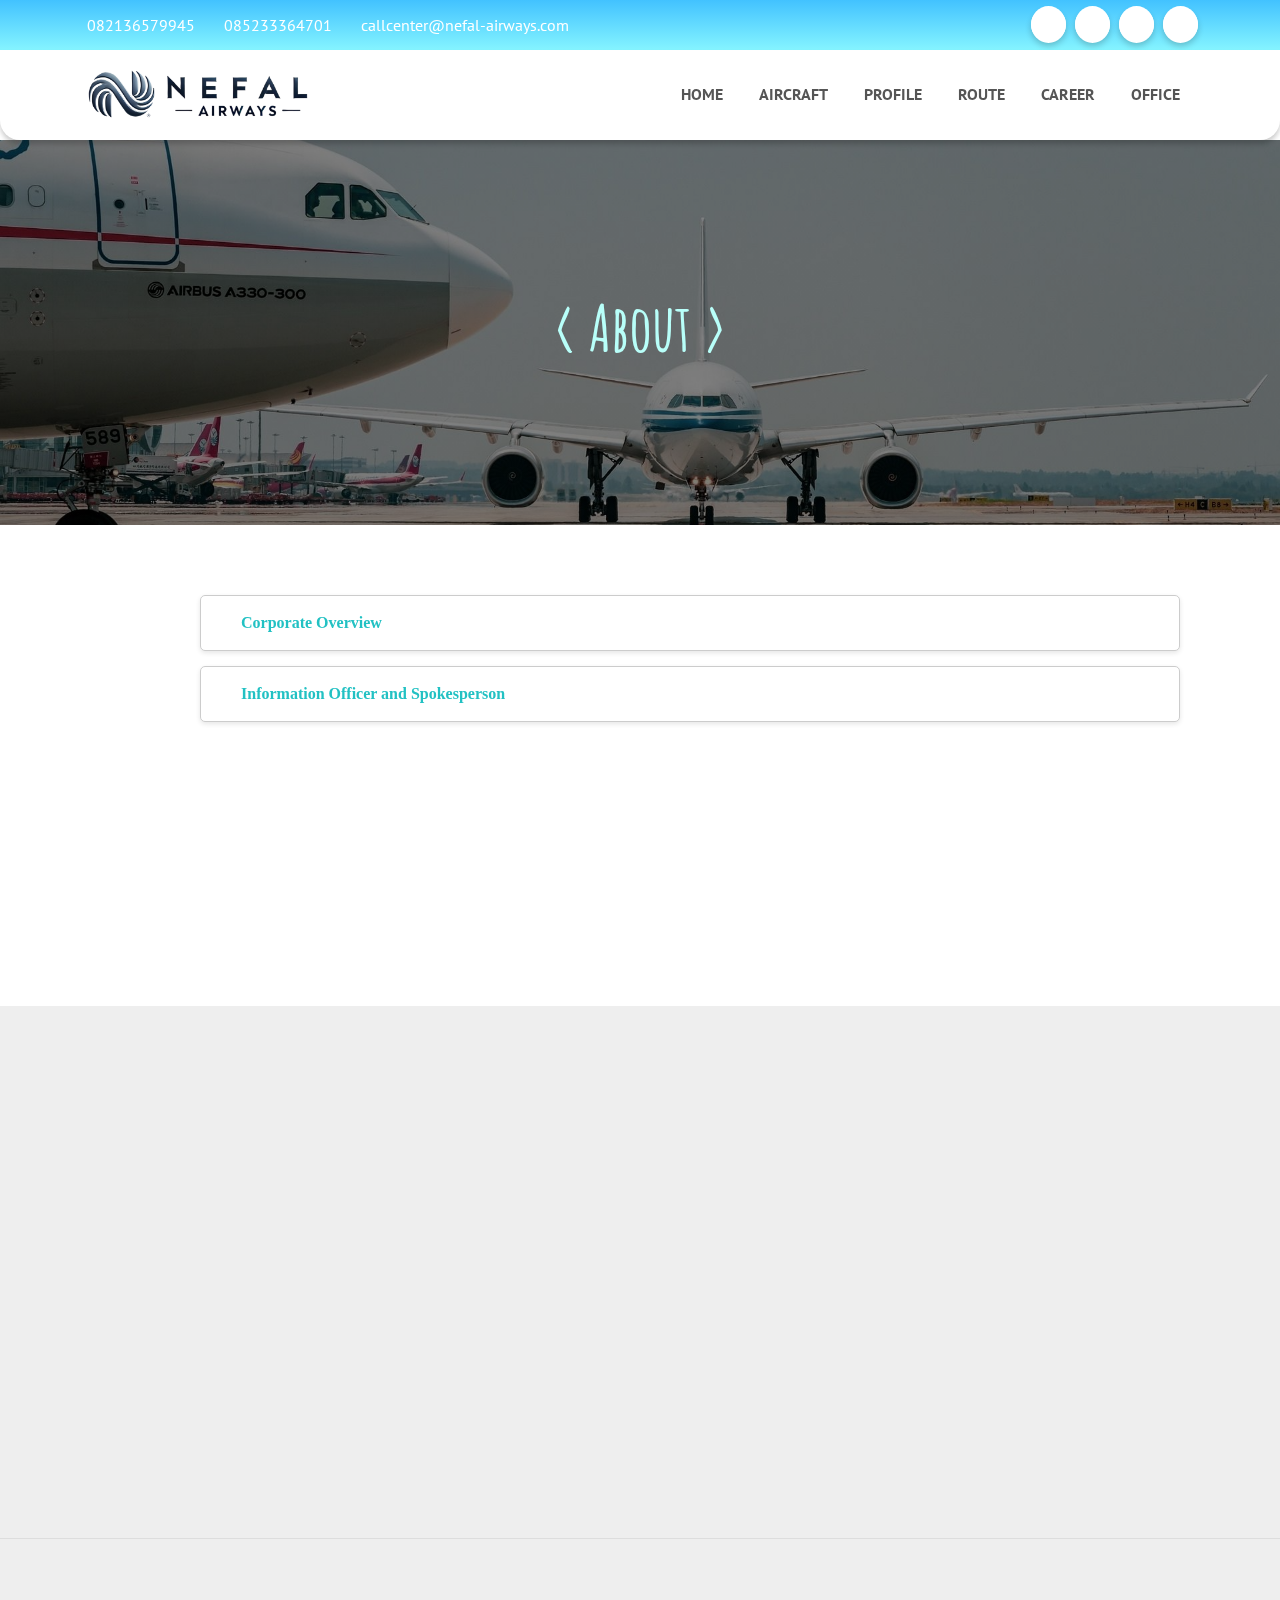
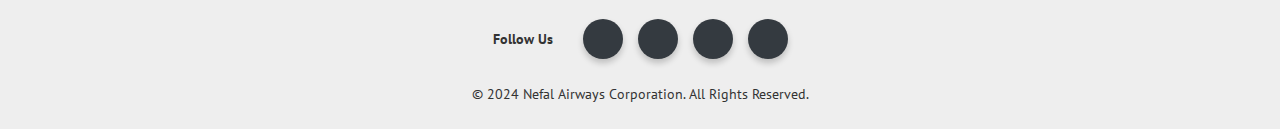
<file: about.html>
<!DOCTYPE html>
<html lang="id">

<head>
    <meta charset="UTF-8">
    <meta name="viewport" content="width=device-width, initial-scale=1.0">
    <link rel="icon" href="image/icon.png">
    <title>Nefal Airways</title>

    <!-- vendor link -->
    <link href="https://fonts.googleapis.com/css2?family=Poppins:wght@300;400;600&display=swap" rel="stylesheet">
    <link rel="stylesheet" href="https://cdnjs.cloudflare.com/ajax/libs/font-awesome/6.6.0/css/all.min.css"
        integrity="sha512-Kc323vGBEqzTmouAECnVceyQqyqdsSiqLQISBL29aUW4U/M7pSPA/gEUZQqv1cwx4OnYxTxve5UMg5GT6L4JJg=="
        crossorigin="anonymous" referrerpolicy="no-referrer" />
    <link href="https://fonts.googleapis.com/css2?family=PT+Sans:ital,wght@0,400;0,700;1,400;1,700&display=swap"
        rel="stylesheet">
    <link href="https://unpkg.com/aos@2.3.1/dist/aos.css" rel="stylesheet">
    <link href="https://fonts.googleapis.com/css2?family=Open+Sans:ital,wght@0,300;0,400;0,500;0,600;0,700;1,300;1,400;1,600;1,700&family=Amatic+SC:ital,wght@0,300;0,400;0,500;0,600;0,700;1,300;1,400;1,500;1,600;1,700&family=Inter:ital,wght@0,300;0,400;0,500;0,600;0,700;1,300;1,400;1,500;1,600;1,700&display=swap"
        rel="stylesheet"/>

    <!-- main css -->
    <link rel="stylesheet" href="assets/swiper/swiper-bundle.min.css">
    <link rel="stylesheet" href="https://cdn.jsdelivr.net/npm/bootstrap@5.3.0-alpha1/dist/css/bootstrap.min.css">
    <link rel="stylesheet" href="assets/glightbox/css/glightbox.min.css">
    <link rel="stylesheet" href="assets/bootstrap-icons/bootstrap-icons.css">
    <link rel="stylesheet" href="css/popup.css">
    <link rel="stylesheet" href="css/styles.css">
    <link rel="stylesheet" href="css/about.css">
</head>

<body>

    <!-- Header -->
    <header class="top-bar">
        <div class="container">
            <ul class="top-contacts">
                <li data-aos="fade-down" data-aos-delay="100" class="top-unhover">
                    <p><span class="fa fa-phone-square" aria-hidden="true"></span> 082136579945 </p>
                </li>
                <li data-aos="fade-down" data-aos-delay="200" class="top-unhover">
                    <p><span class="fab fa-whatsapp" aria-hidden="true"></span> 085233364701</a></p>
                </li>
                <li data-aos="fade-down" data-aos-delay="300" class="top-hover">
                    <p><span class="fa fa-envelope" aria-hidden="true"></span> <a
                            href="mailto:callcenter@nefal-airways.com">callcenter@nefal-airways.com</a></p>
                </li>
            </ul>
            <ul class="top-links">
                <li data-aos="fade-down" data-aos-delay="400"><a href="https://www.instagram.com/neo_da_vierro/" target="_blank" class="icon"><i
                            class="fab fa-instagram" style="font-size:20px"></i></a></li>
                <li data-aos="fade-down" data-aos-delay="500"><a href="https://twitter.com/ManUtd" target="_blank" class="icon"><i class="fab fa-twitter"
                            style="font-size:20px"></i></a></li>
                <li data-aos="fade-down" data-aos-delay="600"><a href="mailto:callcenter@nefal-airways.com" class="icon"><i class="fa-solid fa-envelope"
                            style="font-size:20px"></i></a></li>
                <li data-aos="fade-down" data-aos-delay="700"><a href="https://www.instagram.com/rifaldyilhm/" target="_blank" class="icon"><i
                            class="fab fa-instagram" style="font-size:20px"></i></a></li>
            </ul>
    </header>

    <!-- Navigation -->
    <nav class="navbar navbar-expand-lg custom-navbar">
        <div class="container">
            <a data-aos="zoom-in" data-aos-delay="400" class="navbar-brand" href="#"><img src="image/web.png" alt="Logo" class="logo-img"></a>

            <button data-aos="fade-in" data-aos-delay="400" class="navbar-toggler" type="button" data-bs-toggle="collapse" data-bs-target="#navbarNav">
                <span><i class="fa-solid fa-bars"></i></span>
            </button>

            <div class="collapse navbar-collapse" id="navbarNav">
                <ul class="navbar-nav ms-auto">
                    <li data-aos="zoom-in" data-aos-delay="100" class="nav-item"><a class="nav-link" href="index.html">Home</a></li>
                    <li data-aos="zoom-in" data-aos-delay="200" class="nav-item"><a class="nav-link" href="#aircraft">Aircraft</a></li>
                    <li data-aos="zoom-in" data-aos-delay="300" class="nav-item"><a class="nav-link" href="#profile">Profile</a></li>
                    <li data-aos="zoom-in" data-aos-delay="400" class="nav-item"><a class="nav-link" href="#" id="routeNav">Route</a></li>
                    <li data-aos="zoom-in" data-aos-delay="500" class="nav-item"><a class="nav-link" href="#" id="aviationSecurityModalTrigger">Career</a></li>
                    <li data-aos="zoom-in" data-aos-delay="600" class="nav-item"><a class="nav-link" href="#contact">Office</a></li>
                </ul>
            </div>
        </div>
    </nav>
<!-- Route Section -->
<div id="routePopup" class="popup hidden">
    <div class="popup-content">
        <h2 class="popup-title">Route of Nefal Airways</h2>
        
        <!-- Java Routes Section -->
        <div class="route-section">
            <h4 class="route-title">Java</h4>
            <table class="route-table">
                <thead>
                    <tr>
                        <th>No.</th>
                        <th>Depart from</th>
                        <th>Destination 1</th>
                        <th>Destination 2</th>
                        <th>Remarks</th>
                    </tr>
                </thead>
                <tbody>
                    <tr>
                        <td>1</td>
                        <td>SOLO</td>
                        <td>Madiun</td>
                        <td>Surabaya</td>
                        <td>VV</td>
                    </tr>
                    <tr>
                        <td>2</td>
                        <td>SOLO</td>
                        <td>Bandung</td>
                        <td>Jakarta</td>
                        <td>VV</td>
                    </tr>
                    <tr>
                        <td>3</td>
                        <td>Madiun</td>
                        <td>Solo</td>
                        <td>Yogyakarta</td>
                        <td>VV</td>
                    </tr>
                    <tr>
                        <td>4</td>
                        <td>SOLO</td>
                        <td>Banten</td>
                        <td>--</td>
                        <td>VV</td>
                    </tr>
                    <tr>
                        <td>5</td>
                        <td>Madiun</td>
                        <td>Jakarta</td>
                        <td>Bandung</td>
                        <td>VV (Offline)</td>
                    </tr>
                </tbody>
            </table>
        </div>
        
        <!-- International Routes Section -->
        <div class="route-section">
            <h4 class="route-title">International</h4>
            <table class="route-table">
                <thead>
                    <tr>
                        <th>No.</th>
                        <th>Depart from</th>
                        <th>Destination 1</th>
                        <th>Destination 2</th>
                        <th>Remarks</th>
                    </tr>
                </thead>
                <tbody>
                    <tr>
                        <td>1</td>
                        <td>SOLO</td>
                        <td>Uni Emirat Arab</td>
                        <td>Turki</td>
                        <td>VVV</td>
                    </tr>
                    <tr>
                        <td>2</td>
                        <td>SOLO</td>
                        <td>Brazil</td>
                        <td>Portugal</td>
                        <td>VVV</td>
                    </tr>
                    <tr>
                        <td>3</td>
                        <td>Madiun</td>
                        <td>Uni Emirat Arab</td>
                        <td>Iran</td>
                        <td>VVV</td>
                    </tr>
                    <tr>
                        <td>4</td>
                        <td>Madiun</td>
                        <td>Jepang</td>
                        <td>Korea Selatan</td>
                        <td>VVV</td>
                    </tr>
                </tbody>
            </table>
        </div>
        
        <!-- Footer Section -->
        <div class="popup-footer">
            <button type="button" class="btn btn-primary" id="closePopup">Close</button>
        </div>
    </div>
</div>
    <div id="overlay" class="hidden"></div>

    <!-- Career Section -->
<div class="modal fade" id="aviationSecurityModal" tabindex="-1" aria-labelledby="aviationSecurityModalLabel" aria-hidden="true">
    <div class="modal-dialog modal-dialog-centered">
        <div class="modal-content">
            <div class="modal-header">
                <h3 class="modal-title" id="aviationSecurityModalLabel" align="center">Aviation Security</h3>
                <button type="button" class="btn-close" data-bs-dismiss="modal" aria-label="Close"></button>
            </div>
            <div class="modal-body">
                <table class="tg">
                    <tr>
                        <td><h4><b>Persyaratan:</b></h4></td>
                    </tr>
                    <tr><td>1. Pria</td></tr>
                    <tr><td>2. Usia Max 25 Tahun (Belum Menikah diutamakan)</td></tr>
                    <tr><td>3. Pendidikan min SMA</td></tr>
                    <tr><td>4. Mempunyai minimal License Basic Avsec dan Valid</td></tr>
                    <tr><td>5. Pengalaman / Non Pengalaman</td></tr>
                    <tr><td>6. Memiliki wawasan di dunia penerbangan (diutamakan)</td></tr>
                    <tr><td>7. Bisa bekerja dalam tim</td></tr>
                    <tr><td><h4><b>Cara Melamar:</b></h4></td></tr>
                    <tr><td>1. Surat lamaran</td></tr>
                    <tr><td>2. Curriculum Vitae</td></tr>
                    <tr><td>3. Copy ID/KTP</td></tr>
                    <tr><td>4. Photo 4x6 2 Lembar</td></tr>
                    <tr><td>5. Avsec License</td></tr>
                </table>
                <tr>* Kirim Lamaran ke <a href="#">callcenter@nefal-airways.com</a></tr>
            </div>
            <div class="modal-footer">
                <button type="button" class="btn btn-primary" data-bs-dismiss="modal">Close</button>
            </div>
        </div>
    </div>
</div>

    <!-- ======= Stats Counter Section ======= -->
    <section id="stats-counter" class="stats-counter">
        <div class="header-about">
            <h1 data-aos="fade-down" data-aos-delay="200"> < About > </h1>
        </div>
    </section>
    <!-- Main Content -->
    <div class="content-about">
        <div class="about-links">
            <a data-aos="fade-right" data-aos-delay="100" href="corporate.html" class="about-link">Corporate Overview</a>
            <a data-aos="fade-right" data-aos-delay="100" href="information.html" class="about-link">Information Officer and Spokesperson</a>
        </div>
    </div>

    <img data-aos="fade-up" data-aos-delay="200" src="image/sil.png" alt="" style="max-width: 100%;">
    
    <!-- Footer -->
    <footer class="footer py-4">
        <div class="container">
            <div class="row">
                <!-- Spokesperson Section -->
                <div class="col-md-6 mb-4">
                    <div class="spokesperson d-flex align-items-center">
                        <img data-aos="flip-left"
                        data-aos-easing="ease-out-cubic"
                        data-aos-duration="2000" src="image/owner1.jpeg" alt="Spokesperson Photo" class="profile-photo">
                        <div data-aos="fade-right" data-aos-delay="200" class="info ms-3">
                            <h5>Spokesperson</h5>
                            <p>Mr. Neonardo Vierro</p>
                            <p>(Dy. Director, Marketing Department)</p>
                            <p>WhatsApp: 085233364701</p>
                            <p>Email: neonardo_vierro@student.uns.ac.id</p>
                        </div>
                    </div>
                </div>

                <!-- Contact Section -->
                <div class="col-md-6 mb-4">
                    <div class="contact d-flex align-items-center">
                        <img data-aos="flip-left"
                        data-aos-easing="ease-out-cubic"
                        data-aos-duration="2000" src="image/owner2.JPG" alt="Information Officer Photo" class="profile-photo">
                        <div data-aos="fade-right" data-aos-delay="200" class="info ms-3">
                            <h5>Information Officer</h5>
                            <p>Mr. Rifaldy Ilham Nasrulloh</p>
                            <p>(Dy. Director, Corporate Department)</p>
                            <p>Tel: 082136579945</p>
                            <p>Email: rifaldyilham01@student.uns.ac.id</p>
                        </div>
                    </div>
                </div>

                <!-- Additional Ticketing Information -->
                <div class="ticketing d-flex justify-content-center">
                    <div class="col-12">
                        <h5 data-aos="fade" data-aos-delay="100">For International Ticketing</h5>
                        <p data-aos="fade" data-aos-delay="200" ><i class="fa fa-phone-square"></i> 082136579945</p>
                        <p data-aos="fade" data-aos-delay="300">Email: lanacpx@gmail.com / neodasilva7@gmail.com</p>

                        <h5 data-aos="fade" data-aos-delay="400" class="mt-4">For Domestic Ticketing</h5>
                        <p data-aos="fade" data-aos-delay="500"><i class="fa fa-phone-square"></i> 082136579945</p>
                        <p data-aos="fade" data-aos-delay="600">Email: nasruwlohi933@gmail.com / rifaldyilham01@gmail.com</p>
                    </div>
                </div>
            </div>
        </div>
        </div>

        <!-- Footer Bottom -->
        <div class="footer-bottom py-3">
            <div class="container d-flex justify-content-between align-items-center flex-wrap">
                <!-- Footer Menu -->
                <ul data-aos="fade-right" data-aos-delay="400" class="list-inline mb-0 footer-menu">
                    <li class="list-inline-item"><a href="about.html">About</a></li>
                    <li class="list-inline-item"><a href="customer.html">Customer Feedback</a></li>
                </ul>
            </div>
        </div>

        <!-- Social Icons Section -->
        <div class="text-center social-icons mt-4">
            <span class="follow-text d-block mb-2">Follow Us</span>
            <a href="https://www.instagram.com/neo_da_vierro/" target="_blank" class="icon instagram"><i 
                    class="fab fa-instagram"></i></a>
            <a href="https://twitter.com/ManUtd" target="_blank" class="icon twitter"><i class="fab fa-twitter"></i></a>
            <a href="mailto:callcenter@nefal-airways.com" class="icon email"><i class="fa-solid fa-envelope"></i></a>
            <a href="https://www.instagram.com/rifaldyilhm/" target="_blank" class="icon instagram"><i
                    class="fab fa-instagram"></i></a>
        </div>

        <!-- Footer Bottom -->
        <p class="text-center mt-4">&copy; 2024 Nefal Airways Corporation. All Rights Reserved.</p>
    </footer>





    <a href="#" class="scroll-top d-flex align-items-center justify-content-center"><i
            class="bi bi-arrow-up-short"></i></a>

    <div id="preloader"></div>

</body>

<!-- script js -->
<script src="assets/purecounter/purecounter_vanilla.js"></script>
<script src="assets/swiper/swiper-bundle.min.js"></script>
<script src="assets/glightbox/js/glightbox.min.js"></script>
<script src="assets/aos/aos.js"></script>
<script src="https://cdn.jsdelivr.net/npm/bootstrap@5.3.0-alpha1/dist/js/bootstrap.bundle.min.js"></script>
<script src="js/script.js"></script>
<script src="https://unpkg.com/aos@2.3.1/dist/aos.js"></script>
<script>
    AOS.init();
</script>

</html>
</file>
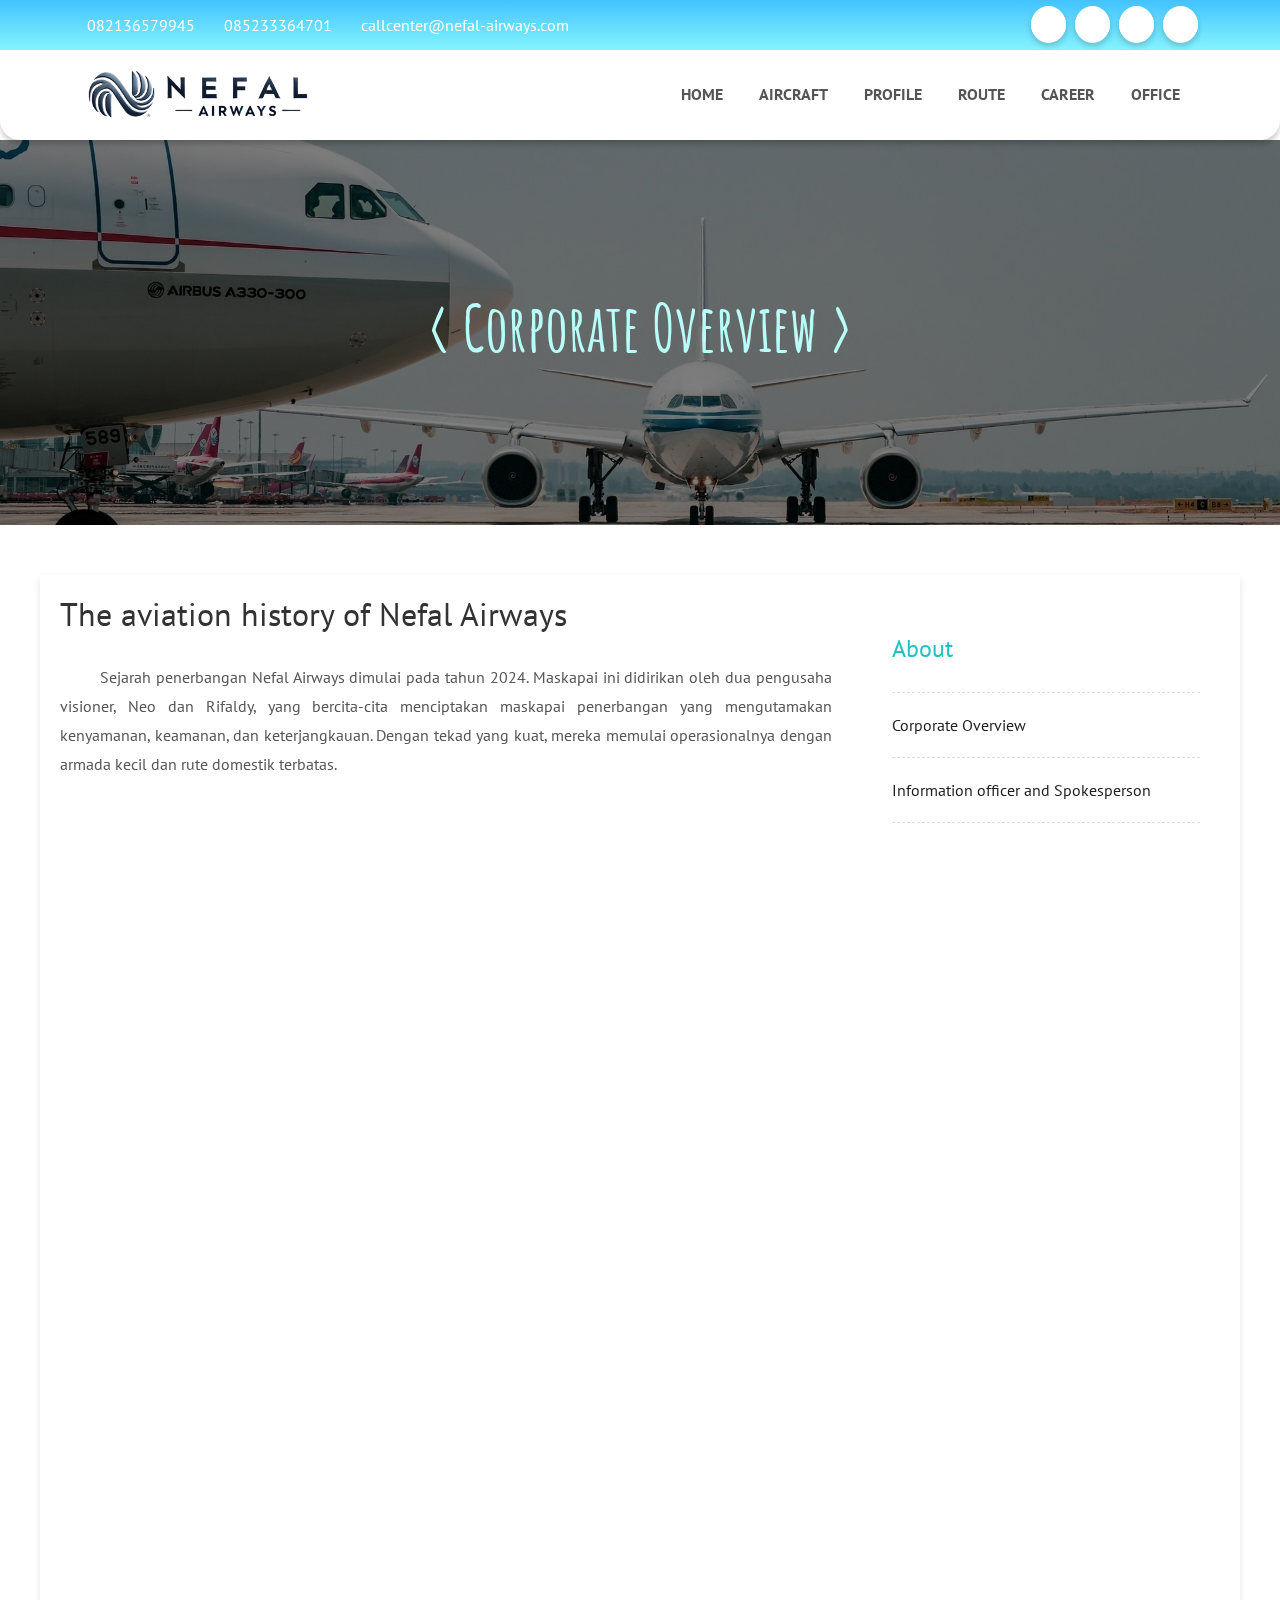
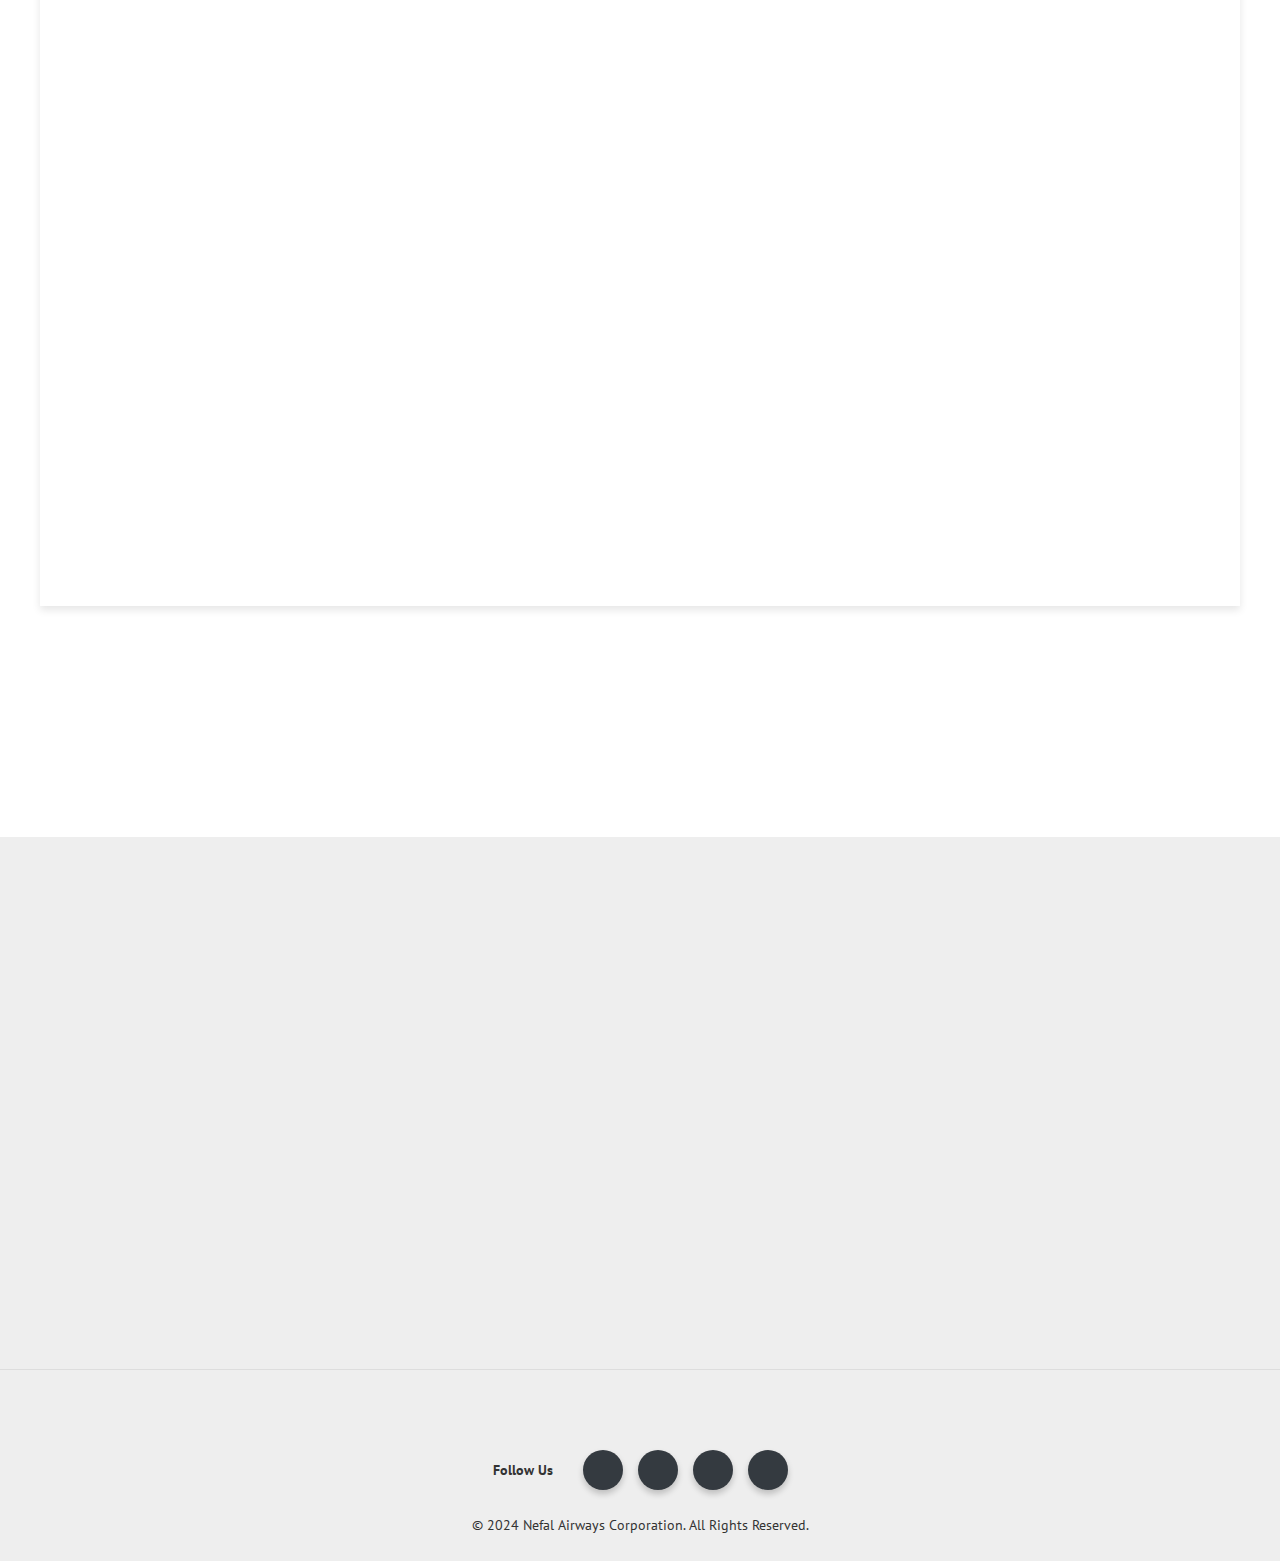
<file: corporate.html>
<!DOCTYPE html>
<html lang="id">

<head>
    <meta charset="UTF-8">
    <meta name="viewport" content="width=device-width, initial-scale=1.0">
    <link rel="icon" href="image/icon.png">
    <title>Nefal Airways</title>

    <!-- vendor link -->
    <link href="https://fonts.googleapis.com/css2?family=Poppins:wght@300;400;600&display=swap" rel="stylesheet">
    <link rel="stylesheet" href="https://cdnjs.cloudflare.com/ajax/libs/font-awesome/6.6.0/css/all.min.css"
        integrity="sha512-Kc323vGBEqzTmouAECnVceyQqyqdsSiqLQISBL29aUW4U/M7pSPA/gEUZQqv1cwx4OnYxTxve5UMg5GT6L4JJg=="
        crossorigin="anonymous" referrerpolicy="no-referrer" />
    <link href="https://fonts.googleapis.com/css2?family=PT+Sans:ital,wght@0,400;0,700;1,400;1,700&display=swap"
        rel="stylesheet">
    <link
        href="https://fonts.googleapis.com/css2?family=Lilita+One&family=Maiden+Orange&family=PT+Sans:ital,wght@0,400;0,700;1,400;1,700&family=Rubik+Dirt&display=swap"
        rel="stylesheet">
    <link href="https://unpkg.com/aos@2.3.1/dist/aos.css" rel="stylesheet">
    <link href="https://fonts.googleapis.com/css2?family=Open+Sans:ital,wght@0,300;0,400;0,500;0,600;0,700;1,300;1,400;1,600;1,700&family=Amatic+SC:ital,wght@0,300;0,400;0,500;0,600;0,700;1,300;1,400;1,500;1,600;1,700&family=Inter:ital,wght@0,300;0,400;0,500;0,600;0,700;1,300;1,400;1,500;1,600;1,700&display=swap"
        rel="stylesheet"/>

    <!-- main css -->
    <link rel="stylesheet" href="assets/swiper/swiper-bundle.min.css">
    <link rel="stylesheet" href="https://cdn.jsdelivr.net/npm/bootstrap@5.3.0-alpha1/dist/css/bootstrap.min.css">
    <link rel="stylesheet" href="assets/glightbox/css/glightbox.min.css">
    <link rel="stylesheet" href="assets/bootstrap-icons/bootstrap-icons.css">
    <link rel="stylesheet" href="css/popup.css">
    <link rel="stylesheet" href="css/styles.css">
    <link rel="stylesheet" href="css/corporate.css">
</head>

<body>

    <!-- Header -->
    <header class="top-bar">
        <div class="container">
            <ul class="top-contacts">
                <li data-aos="fade-down" data-aos-delay="100" class="top-unhover">
                    <p><span class="fa fa-phone-square" aria-hidden="true"></span> 082136579945 </p>
                </li>
                <li data-aos="fade-down" data-aos-delay="200" class="top-unhover">
                    <p><span class="fab fa-whatsapp" aria-hidden="true"></span> 085233364701</a></p>
                </li>
                <li data-aos="fade-down" data-aos-delay="300" class="top-hover">
                    <p><span class="fa fa-envelope" aria-hidden="true"></span> <a
                            href="mailto:callcenter@nefal-airways.com">callcenter@nefal-airways.com</a></p>
                </li>
            </ul>
            <ul class="top-links">
                <li data-aos="fade-down" data-aos-delay="400"><a href="https://www.instagram.com/neo_da_vierro/" target="_blank" class="icon"><i
                            class="fab fa-instagram" style="font-size:20px"></i></a></li>
                <li data-aos="fade-down" data-aos-delay="500"><a href="https://twitter.com/ManUtd" target="_blank" class="icon"><i class="fab fa-twitter"
                            style="font-size:20px"></i></a></li>
                <li data-aos="fade-down" data-aos-delay="600"><a href="mailto:callcenter@nefal-airways.com" class="icon"><i class="fa-solid fa-envelope"
                            style="font-size:20px"></i></a></li>
                <li data-aos="fade-down" data-aos-delay="700"><a href="https://www.instagram.com/rifaldyilhm/" target="_blank" class="icon"><i
                            class="fab fa-instagram" style="font-size:20px"></i></a></li>
            </ul>
    </header>

    <!-- Navigation -->
    <nav class="navbar navbar-expand-lg custom-navbar">
        <div class="container">
            <a data-aos="zoom-in" data-aos-delay="400" class="navbar-brand" href="#"><img src="image/web.png" alt="Logo" class="logo-img"></a>

            <button data-aos="fade-in" data-aos-delay="400" class="navbar-toggler" type="button" data-bs-toggle="collapse" data-bs-target="#navbarNav">
                <span><i class="fa-solid fa-bars"></i></span>
            </button>

            <div class="collapse navbar-collapse" id="navbarNav">
                <ul class="navbar-nav ms-auto">
                    <li data-aos="zoom-in" data-aos-delay="100" class="nav-item"><a class="nav-link" href="index.html">Home</a></li>
                    <li data-aos="zoom-in" data-aos-delay="200" class="nav-item"><a class="nav-link" href="#aircraft">Aircraft</a></li>
                    <li data-aos="zoom-in" data-aos-delay="300" class="nav-item"><a class="nav-link" href="#profile">Profile</a></li>
                    <li data-aos="zoom-in" data-aos-delay="400" class="nav-item"><a class="nav-link" href="#" id="routeNav">Route</a></li>
                    <li data-aos="zoom-in" data-aos-delay="500" class="nav-item"><a class="nav-link" href="#" id="aviationSecurityModalTrigger">Career</a></li>
                    <li data-aos="zoom-in" data-aos-delay="600" class="nav-item"><a class="nav-link" href="#contact">Office</a></li>
                </ul>
            </div>
        </div>
    </nav>

    <!-- Route Section -->
<div id="routePopup" class="popup hidden">
    <div class="popup-content">
        <h2 class="popup-title">Route of Nefal Airways</h2>
        
        <!-- Java Routes Section -->
        <div class="route-section">
            <h4 class="route-title">Java</h4>
            <table class="route-table">
                <thead>
                    <tr>
                        <th>No.</th>
                        <th>Depart from</th>
                        <th>Destination 1</th>
                        <th>Destination 2</th>
                        <th>Remarks</th>
                    </tr>
                </thead>
                <tbody>
                    <tr>
                        <td>1</td>
                        <td>SOLO</td>
                        <td>Madiun</td>
                        <td>Surabaya</td>
                        <td>VV</td>
                    </tr>
                    <tr>
                        <td>2</td>
                        <td>SOLO</td>
                        <td>Bandung</td>
                        <td>Jakarta</td>
                        <td>VV</td>
                    </tr>
                    <tr>
                        <td>3</td>
                        <td>Madiun</td>
                        <td>Solo</td>
                        <td>Yogyakarta</td>
                        <td>VV</td>
                    </tr>
                    <tr>
                        <td>4</td>
                        <td>SOLO</td>
                        <td>Banten</td>
                        <td>--</td>
                        <td>VV</td>
                    </tr>
                    <tr>
                        <td>5</td>
                        <td>Madiun</td>
                        <td>Jakarta</td>
                        <td>Bandung</td>
                        <td>VV (Offline)</td>
                    </tr>
                </tbody>
            </table>
        </div>
        
        <!-- International Routes Section -->
        <div class="route-section">
            <h4 class="route-title">International</h4>
            <table class="route-table">
                <thead>
                    <tr>
                        <th>No.</th>
                        <th>Depart from</th>
                        <th>Destination 1</th>
                        <th>Destination 2</th>
                        <th>Remarks</th>
                    </tr>
                </thead>
                <tbody>
                    <tr>
                        <td>1</td>
                        <td>SOLO</td>
                        <td>Uni Emirat Arab</td>
                        <td>Turki</td>
                        <td>VVV</td>
                    </tr>
                    <tr>
                        <td>2</td>
                        <td>SOLO</td>
                        <td>Brazil</td>
                        <td>Portugal</td>
                        <td>VVV</td>
                    </tr>
                    <tr>
                        <td>3</td>
                        <td>Madiun</td>
                        <td>Uni Emirat Arab</td>
                        <td>Iran</td>
                        <td>VVV</td>
                    </tr>
                    <tr>
                        <td>4</td>
                        <td>Madiun</td>
                        <td>Jepang</td>
                        <td>Korea Selatan</td>
                        <td>VVV</td>
                    </tr>
                </tbody>
            </table>
        </div>
        
        <!-- Footer Section -->
        <div class="popup-footer">
            <button type="button" class="btn btn-primary" id="closePopup">Close</button>
        </div>
    </div>
</div>
    <div id="overlay" class="hidden"></div>

    <!-- Career Section -->
<div class="modal fade" id="aviationSecurityModal" tabindex="-1" aria-labelledby="aviationSecurityModalLabel" aria-hidden="true">
    <div class="modal-dialog modal-dialog-centered">
        <div class="modal-content">
            <div class="modal-header">
                <h3 class="modal-title" id="aviationSecurityModalLabel" align="center">Aviation Security</h3>
                <button type="button" class="btn-close" data-bs-dismiss="modal" aria-label="Close"></button>
            </div>
            <div class="modal-body">
                <table class="tg">
                    <tr>
                        <td><h4><b>Persyaratan:</b></h4></td>
                    </tr>
                    <tr><td>1. Pria</td></tr>
                    <tr><td>2. Usia Max 25 Tahun (Belum Menikah diutamakan)</td></tr>
                    <tr><td>3. Pendidikan min SMA</td></tr>
                    <tr><td>4. Mempunyai minimal License Basic Avsec dan Valid</td></tr>
                    <tr><td>5. Pengalaman / Non Pengalaman</td></tr>
                    <tr><td>6. Memiliki wawasan di dunia penerbangan (diutamakan)</td></tr>
                    <tr><td>7. Bisa bekerja dalam tim</td></tr>
                    <tr><td><h4><b>Cara Melamar:</b></h4></td></tr>
                    <tr><td>1. Surat lamaran</td></tr>
                    <tr><td>2. Curriculum Vitae</td></tr>
                    <tr><td>3. Copy ID/KTP</td></tr>
                    <tr><td>4. Photo 4x6 2 Lembar</td></tr>
                    <tr><td>5. Avsec License</td></tr>
                </table>
                <tr>* Kirim Lamaran ke <a href="#">callcenter@nefal-airways.com</a></tr>
            </div>
            <div class="modal-footer">
                <button type="button" class="btn btn-primary" data-bs-dismiss="modal">Close</button>
            </div>
        </div>
    </div>
</div>

    <!-- ======= Stats Counter Section ======= -->
    <section id="stats-counter" class="stats-counter">
        <div class="header-about">
            <h1 data-aos="fade-down" data-aos-delay="200"> < Corporate Overview > </Corporate></h1>
        </div>
    </section>

    <div class="container-corporate">
        <div class="content-corporate">
            <h2 data-aos="fade-right" data-aos-delay="100">The aviation history of Nefal Airways</h2>
            <p data-aos="fade" data-aos-delay="200">
                Sejarah penerbangan Nefal Airways dimulai pada tahun 2024. Maskapai ini didirikan oleh dua pengusaha
                visioner, Neo dan Rifaldy, yang bercita-cita menciptakan maskapai penerbangan yang mengutamakan
                kenyamanan, keamanan, dan keterjangkauan. Dengan tekad yang kuat, mereka memulai operasionalnya dengan
                armada kecil dan rute domestik terbatas.

                <p data-aos="fade" data-aos-delay="200">Awalnya, penerbangan Nefal Airways berfokus pada konektivitas antar kota-kota besar di dalam negeri.
                    Berkat layanan yang andal dan kualitas pelayanan yang unggul, Nefal Airways dengan cepat mendapatkan
                    kepercayaan dari para penumpang. Dengan meningkatnya permintaan perjalanan udara, maskapai ini mulai
                    memperluas jangkauannya ke wilayah internasional.</p>
                <p data-aos="fade" data-aos-delay="200">Perkembangan Armada dan Rute
                    Pada tahun-tahun awal operasinya, Nefal Airways menggunakan pesawat berbadan kecil untuk melayani
                    rute domestik. Namun, seiring bertambahnya jumlah penumpang dan meningkatnya kebutuhan akan
                    penerbangan
                    internasional, maskapai ini mulai menambah jenis pesawat dalam armadanya. Penambahan pesawat
                    berbadan lebar memungkinkan Nefal Airways untuk melayani penerbangan jarak jauh.</p>

                <p data-aos="fade" data-aos-delay="200">Memasuki dekade kedua operasinya, Nefal Airways telah berkembang pesat dengan melayani rute
                    internasional yang menghubungkan kota-kota besar di Asia, Timur Tengah, dan Eropa. Adapun tujuan
                    internasional populer yang dilayani Nefal Airways mencakup destinasi utama seperti Singapura, Dubai,
                    Tokyo, Kuala Lumpur, Jeddah, dan beberapa kota besar di Eropa.</p>

                <p data-aos="fade" data-aos-delay="200">Armada Pesawat
                    Nefal Airways mengoperasikan armada modern dan efisien dengan fokus pada keselamatan dan kenyamanan.
                    Armada ini terdiri dari pesawat berbadan sempit dan berbadan lebar yang dilengkapi teknologi
                    mutakhir.
                    Maskapai ini secara rutin memperbarui armadanya untuk memastikan standar keselamatan tertinggi dan
                    efisiensi operasional.</p>

                <p data-aos="fade" data-aos-delay="200">Destinasi Internasional
                    Saat ini, Nefal Airways melayani penerbangan ke berbagai destinasi internasional, di antaranya:
                    <div data-aos="fade" data-aos-delay="200">
                    <p>1. Solo <span> &emsp;&emsp;&emsp;&emsp;&emsp;&emsp; 8.Arab</span></p>
                    <p>2. Madiun<span> &emsp;&emsp;&emsp;&emsp;&emsp;9. Turki</span></p>
                    <p>3. Yogyakarta<span> &emsp;&emsp;&emsp; 10. Brazil</span></p>
                    <p>4. Surabaya<span> &emsp;&emsp;&emsp;&emsp;11. Portugal<span></p>
                    <p>5. Bandung<span> &emsp;&emsp;&emsp;&emsp; 12. Iran<span></p>
                    <p>6. Jakarta<span> &emsp;&emsp;&emsp;&emsp;&emsp; 13. Jepang<span></p>
                    <p>7. Banten<span> &emsp;&emsp;&emsp;&emsp;&emsp; 14. Korea Selatan</span></p>
                </div>
                </p>


                <p data-aos="fade" data-aos-delay="200">Destinasi Domestik
                    Di tingkat domestik, Nefal Airways terhubung dengan lebih dari 20 kota besar dan kecil, memungkinkan
                    akses mudah ke wilayah yang lebih terpencil dan sulit dijangkau. Layanan ini sangat penting bagi
                    pengembangan ekonomi dan pariwisata lokal.Destinasi Domestik
                    Di tingkat domestik, Nefal Airways terhubung dengan lebih dari 20 kota besar dan kecil, memungkinkan
                    akses mudah ke wilayah yang lebih terpencil dan sulit dijangkau. Layanan ini sangat penting bagi
                    pengembangan ekonomi dan pariwisata lokal.</p>

                <p data-aos="fade" data-aos-delay="200">Inovasi dan Layanan Pelanggan
                    Sejak awal berdirinya, Nefal Airways selalu berfokus pada inovasi dan layanan pelanggan. Dengan
                    memperkenalkan sistem check-in online, pemesanan tiket berbasis aplikasi, dan layanan pelanggan
                    24/7,
                    maskapai ini terus meningkatkan kenyamanan pelanggan. Penumpang juga dapat menikmati fasilitas
                    hiburan
                    dalam penerbangan, Wi-Fi, dan menu makanan pilihan selama perjalanan.
                </p>
                <p data-aos="fade" data-aos-delay="200">Komitmen terhadap Keselamatan dan Keberlanjutan
                    Keselamatan adalah prioritas utama bagi Nefal Airways. Semua pesawat yang dioperasikan menjalani
                    inspeksi rutin dan perawatan berkala sesuai standar internasional. Selain itu, Nefal Airways
                    berkomitmen
                    pada keberlanjutan dengan mengadopsi praktik ramah lingkungan, seperti pengurangan emisi karbon dan
                    pengelolaan limbah yang bertanggung jawab.</p>
        </div>
        <div class="sidebar">
            <a data-aos="zoom-in" data-aos-delay="100" href="about.html">
                <h3>About</h3>
            </a>
            <a data-aos="fade" data-aos-delay="400" href="corporate.html">Corporate Overview</a>
            <a data-aos="fade" data-aos-delay="500" href="information.html">Information officer and Spokesperson</a>
        </div>
    </div>

    <img data-aos="fade-up" data-aos-delay="200" src="image/sil.png" alt="" style="max-width: 100%;">

    <!-- Footer -->
    <footer class="footer py-4">
        <div class="container">
            <div class="row">
                <!-- Spokesperson Section -->
                <div class="col-md-6 mb-4">
                    <div class="spokesperson d-flex align-items-center">
                        <img data-aos="flip-left"
                        data-aos-easing="ease-out-cubic"
                        data-aos-duration="2000" src="image/owner1.jpeg" alt="Spokesperson Photo" class="profile-photo">
                        <div data-aos="fade-right" data-aos-delay="200" class="info ms-3">
                            <h5>Spokesperson</h5>
                            <p>Mr. Neonardo Vierro</p>
                            <p>(Dy. Director, Marketing Department)</p>
                            <p>WhatsApp: 085233364701</p>
                            <p>Email: rifaldyilham01@student.uns.ac.id</p>
                        </div>
                    </div>
                </div>

                <!-- Contact Section -->
                <div class="col-md-6 mb-4">
                    <div class="contact d-flex align-items-center">
                        <img data-aos="flip-left"
                        data-aos-easing="ease-out-cubic"
                        data-aos-duration="2000" src="image/owner2.JPG" alt="Information Officer Photo" class="profile-photo">
                        <div data-aos="fade-right" data-aos-delay="200" class="info ms-3">
                            <h5>Information Officer</h5>
                            <p>Mr. Rifaldy Ilham Nasrulloh</p>
                            <p>(Dy. Director, Corporate Department)</p>
                            <p>Tel: 082136579945</p>
                            <p>Email: neonardo_vierro@student.uns.ac.id</p>
                        </div>
                    </div>
                </div>

                <!-- Additional Ticketing Information -->
                <div class="ticketing d-flex justify-content-center">
                    <div class="col-12">
                        <h5 data-aos="fade" data-aos-delay="100">For International Ticketing</h5>
                        <p data-aos="fade" data-aos-delay="200" ><i class="fa fa-phone-square"></i> 082136579945</p>
                        <p data-aos="fade" data-aos-delay="300">Email: lanacpx@gmail.com / neodasilva7@gmail.com</p>

                        <h5 data-aos="fade" data-aos-delay="400" class="mt-4">For Domestic Ticketing</h5>
                        <p data-aos="fade" data-aos-delay="500"><i class="fa fa-phone-square"></i> 082136579945</p>
                        <p data-aos="fade" data-aos-delay="600">Email: nasruwlohi933@gmail.com / rifaldyilham01@gmail.com</p>
                    </div>
                </div>
            </div>
        </div>
        </div>

        <!-- Footer Bottom -->
        <div class="footer-bottom py-3">
            <div class="container d-flex justify-content-between align-items-center flex-wrap">
                <!-- Footer Menu -->
                <ul data-aos="fade-right" data-aos-delay="400" class="list-inline mb-0 footer-menu">
                    <li class="list-inline-item"><a href="about.html">About</a></li>
                    <li class="list-inline-item"><a href="customer.html">Customer Feedback</a></li>
                </ul>
            </div>
        </div>

        <!-- Social Icons Section -->
        <div class="text-center social-icons mt-4">
            <span class="follow-text d-block mb-2">Follow Us</span>
            <a href="https://www.instagram.com/neo_da_vierro/" target="_blank" class="icon instagram"><i 
                    class="fab fa-instagram"></i></a>
            <a href="https://twitter.com/ManUtd" target="_blank" class="icon twitter"><i class="fab fa-twitter"></i></a>
            <a href="mailto:callcenter@nefal-airways.com" class="icon email"><i class="fa-solid fa-envelope"></i></a>
            <a href="https://www.instagram.com/rifaldyilhm/" target="_blank" class="icon instagram"><i
                    class="fab fa-instagram"></i></a>
        </div>

        <!-- Footer Bottom -->
        <p class="text-center mt-4">&copy; 2024 Nefal Airways Corporation. All Rights Reserved.</p>
    </footer>

    <a href="#" class="scroll-top d-flex align-items-center justify-content-center"><i
            class="bi bi-arrow-up-short"></i></a>

    <div id="preloader"></div>

</body>

<!-- script js -->
<script src="assets/purecounter/purecounter_vanilla.js"></script>
<script src="assets/swiper/swiper-bundle.min.js"></script>
<script src="assets/glightbox/js/glightbox.min.js"></script>
<script src="assets/aos/aos.js"></script>
<script src="https://cdn.jsdelivr.net/npm/bootstrap@5.3.0-alpha1/dist/js/bootstrap.bundle.min.js"></script>
<script src="js/script.js"></script>
<script src="https://unpkg.com/aos@2.3.1/dist/aos.js"></script>
<script>
    AOS.init();
</script>

</html>
</file>
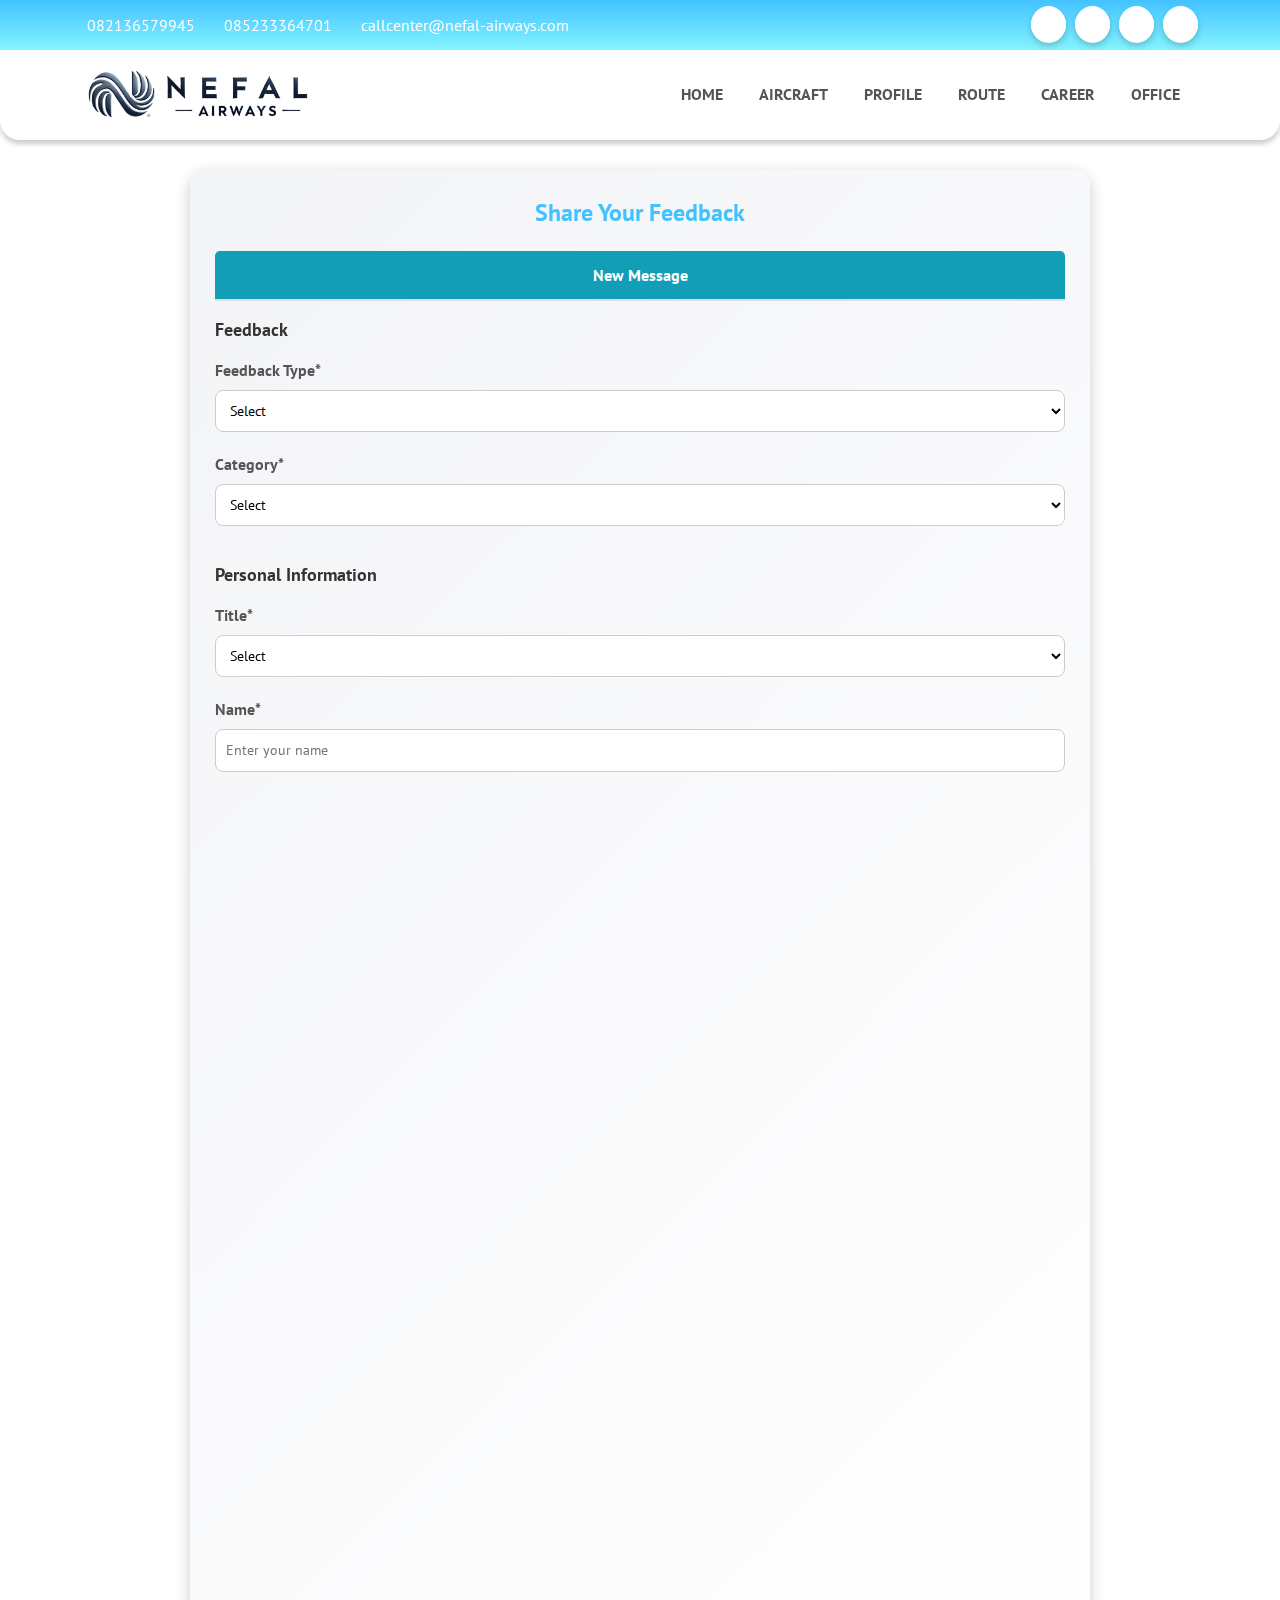
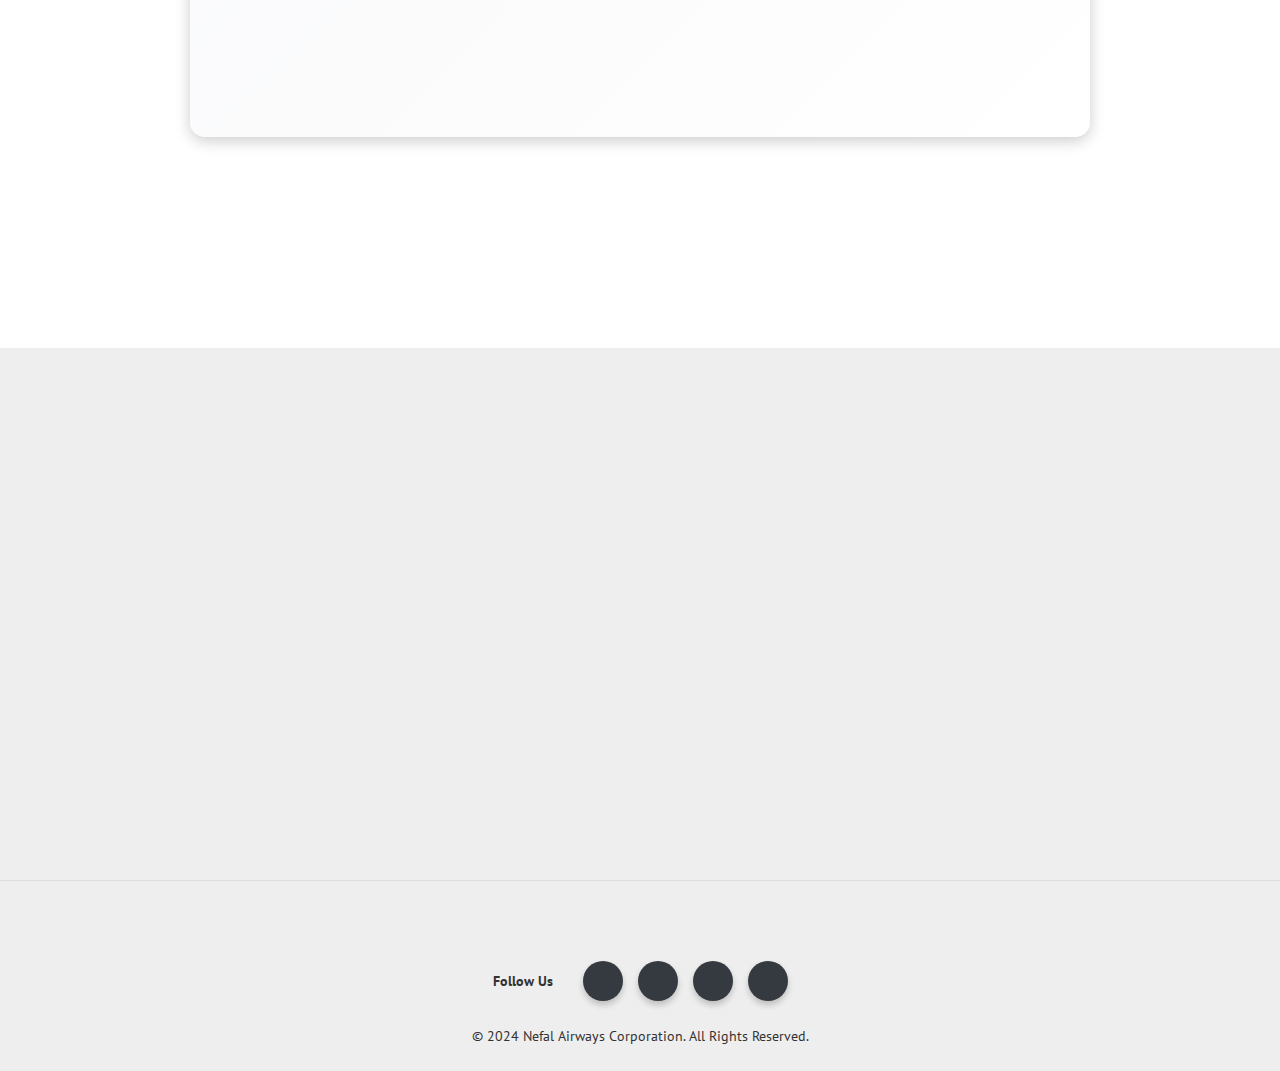
<file: customer.html>
<!DOCTYPE html>
<html lang="id">

<head>
    <meta charset="UTF-8">
    <meta name="viewport" content="width=device-width, initial-scale=1.0">
    <link rel="icon" href="image/icon.png">
    <title>Nefal Airways</title>

    <!-- vendor link -->
    <link href="https://fonts.googleapis.com/css2?family=Poppins:wght@300;400;600&display=swap" rel="stylesheet">
    <link rel="stylesheet" href="https://cdnjs.cloudflare.com/ajax/libs/font-awesome/6.6.0/css/all.min.css"
        integrity="sha512-Kc323vGBEqzTmouAECnVceyQqyqdsSiqLQISBL29aUW4U/M7pSPA/gEUZQqv1cwx4OnYxTxve5UMg5GT6L4JJg=="
        crossorigin="anonymous" referrerpolicy="no-referrer" />
    <link href="https://fonts.googleapis.com/css2?family=PT+Sans:ital,wght@0,400;0,700;1,400;1,700&display=swap"
        rel="stylesheet">
    <link
        href="https://fonts.googleapis.com/css2?family=Lilita+One&family=Maiden+Orange&family=PT+Sans:ital,wght@0,400;0,700;1,400;1,700&family=Rubik+Dirt&display=swap"
        rel="stylesheet">
    <link href="https://unpkg.com/aos@2.3.1/dist/aos.css" rel="stylesheet">


    <!-- main css -->
    <link rel="stylesheet" href="assets/swiper/swiper-bundle.min.css">
    <link rel="stylesheet" href="https://cdn.jsdelivr.net/npm/bootstrap@5.3.0-alpha1/dist/css/bootstrap.min.css">
    <link rel="stylesheet" href="assets/glightbox/css/glightbox.min.css">
    <link rel="stylesheet" href="assets/bootstrap-icons/bootstrap-icons.css">
    <link rel="stylesheet" href="css/popup.css">
    <link rel="stylesheet" href="css/styles.css">
    <link rel="stylesheet" href="css/customer.css">
</head>

<body>

    <!-- Header -->
    <header class="top-bar">
        <div class="container">
            <ul class="top-contacts">
                <li data-aos="fade-down" data-aos-delay="100" class="top-unhover">
                    <p><span class="fa fa-phone-square" aria-hidden="true"></span> 082136579945 </p>
                </li>
                <li data-aos="fade-down" data-aos-delay="200" class="top-unhover">
                    <p><span class="fab fa-whatsapp" aria-hidden="true"></span> 085233364701</a></p>
                </li>
                <li data-aos="fade-down" data-aos-delay="300" class="top-hover">
                    <p><span class="fa fa-envelope" aria-hidden="true"></span> <a
                            href="mailto:callcenter@nefal-airways.com">callcenter@nefal-airways.com</a></p>
                </li>
            </ul>
            <ul class="top-links">
                <li data-aos="fade-down" data-aos-delay="400"><a href="https://www.instagram.com/neo_da_vierro/" target="_blank" class="icon"><i
                            class="fab fa-instagram" style="font-size:20px"></i></a></li>
                <li data-aos="fade-down" data-aos-delay="500"><a href="https://twitter.com/ManUtd" target="_blank" class="icon"><i class="fab fa-twitter"
                            style="font-size:20px"></i></a></li>
                <li data-aos="fade-down" data-aos-delay="600"><a href="mailto:callcenter@nefal-airways.com" class="icon"><i class="fa-solid fa-envelope"
                            style="font-size:20px"></i></a></li>
                <li data-aos="fade-down" data-aos-delay="700"><a href="https://www.instagram.com/rifaldyilhm/" target="_blank" class="icon"><i
                            class="fab fa-instagram" style="font-size:20px"></i></a></li>
            </ul>
    </header>

    <!-- Navigation -->
    <nav class="navbar navbar-expand-lg custom-navbar">
        <div class="container">
            <a data-aos="zoom-in" data-aos-delay="400" class="navbar-brand" href="#"><img src="image/web.png" alt="Logo" class="logo-img"></a>

            <button data-aos="fade-in" data-aos-delay="400" class="navbar-toggler" type="button" data-bs-toggle="collapse" data-bs-target="#navbarNav">
                <span><i class="fa-solid fa-bars"></i></span>
            </button>

            <div class="collapse navbar-collapse" id="navbarNav">
                <ul class="navbar-nav ms-auto">
                    <li data-aos="zoom-in" data-aos-delay="100" class="nav-item"><a class="nav-link" href="index.html">Home</a></li>
                    <li data-aos="zoom-in" data-aos-delay="200" class="nav-item"><a class="nav-link" href="#aircraft">Aircraft</a></li>
                    <li data-aos="zoom-in" data-aos-delay="300" class="nav-item"><a class="nav-link" href="#profile">Profile</a></li>
                    <li data-aos="zoom-in" data-aos-delay="400" class="nav-item"><a class="nav-link" href="#" id="routeNav">Route</a></li>
                    <li data-aos="zoom-in" data-aos-delay="500" class="nav-item"><a class="nav-link" href="#" id="aviationSecurityModalTrigger">Career</a></li>
                    <li data-aos="zoom-in" data-aos-delay="600" class="nav-item"><a class="nav-link" href="#contact">Office</a></li>
                </ul>
            </div>
        </div>
    </nav>

    <!-- Route Section -->
<div id="routePopup" class="popup hidden">
    <div class="popup-content">
        <h2 class="popup-title">Route of Nefal Airways</h2>
        
        <!-- Java Routes Section -->
        <div class="route-section">
            <h4 class="route-title">Java</h4>
            <table class="route-table">
                <thead>
                    <tr>
                        <th>No.</th>
                        <th>Depart from</th>
                        <th>Destination 1</th>
                        <th>Destination 2</th>
                        <th>Remarks</th>
                    </tr>
                </thead>
                <tbody>
                    <tr>
                        <td>1</td>
                        <td>SOLO</td>
                        <td>Madiun</td>
                        <td>Surabaya</td>
                        <td>VV</td>
                    </tr>
                    <tr>
                        <td>2</td>
                        <td>SOLO</td>
                        <td>Bandung</td>
                        <td>Jakarta</td>
                        <td>VV</td>
                    </tr>
                    <tr>
                        <td>3</td>
                        <td>Madiun</td>
                        <td>Solo</td>
                        <td>Yogyakarta</td>
                        <td>VV</td>
                    </tr>
                    <tr>
                        <td>4</td>
                        <td>SOLO</td>
                        <td>Banten</td>
                        <td>--</td>
                        <td>VV</td>
                    </tr>
                    <tr>
                        <td>5</td>
                        <td>Madiun</td>
                        <td>Jakarta</td>
                        <td>Bandung</td>
                        <td>VV (Offline)</td>
                    </tr>
                </tbody>
            </table>
        </div>
        
        <!-- International Routes Section -->
        <div class="route-section">
            <h4 class="route-title">International</h4>
            <table class="route-table">
                <thead>
                    <tr>
                        <th>No.</th>
                        <th>Depart from</th>
                        <th>Destination 1</th>
                        <th>Destination 2</th>
                        <th>Remarks</th>
                    </tr>
                </thead>
                <tbody>
                    <tr>
                        <td>1</td>
                        <td>SOLO</td>
                        <td>Uni Emirat Arab</td>
                        <td>Turki</td>
                        <td>VVV</td>
                    </tr>
                    <tr>
                        <td>2</td>
                        <td>SOLO</td>
                        <td>Brazil</td>
                        <td>Portugal</td>
                        <td>VVV</td>
                    </tr>
                    <tr>
                        <td>3</td>
                        <td>Madiun</td>
                        <td>Uni Emirat Arab</td>
                        <td>Iran</td>
                        <td>VVV</td>
                    </tr>
                    <tr>
                        <td>4</td>
                        <td>Madiun</td>
                        <td>Jepang</td>
                        <td>Korea Selatan</td>
                        <td>VVV</td>
                    </tr>
                </tbody>
            </table>
        </div>
        
        <!-- Footer Section -->
        <div class="popup-footer">
            <button type="button" class="btn btn-primary" id="closePopup">Close</button>
        </div>
    </div>
</div>
    <div id="overlay" class="hidden"></div>

    <!-- Career Section -->
<div class="modal fade" id="aviationSecurityModal" tabindex="-1" aria-labelledby="aviationSecurityModalLabel" aria-hidden="true">
    <div class="modal-dialog modal-dialog-centered">
        <div class="modal-content">
            <div class="modal-header">
                <h3 class="modal-title" id="aviationSecurityModalLabel" align="center">Aviation Security</h3>
                <button type="button" class="btn-close" data-bs-dismiss="modal" aria-label="Close"></button>
            </div>
            <div class="modal-body">
                <table class="tg">
                    <tr>
                        <td><h4><b>Persyaratan:</b></h4></td>
                    </tr>
                    <tr><td>1. Pria</td></tr>
                    <tr><td>2. Usia Max 25 Tahun (Belum Menikah diutamakan)</td></tr>
                    <tr><td>3. Pendidikan min SMA</td></tr>
                    <tr><td>4. Mempunyai minimal License Basic Avsec dan Valid</td></tr>
                    <tr><td>5. Pengalaman / Non Pengalaman</td></tr>
                    <tr><td>6. Memiliki wawasan di dunia penerbangan (diutamakan)</td></tr>
                    <tr><td>7. Bisa bekerja dalam tim</td></tr>
                    <tr><td><h4><b>Cara Melamar:</b></h4></td></tr>
                    <tr><td>1. Surat lamaran</td></tr>
                    <tr><td>2. Curriculum Vitae</td></tr>
                    <tr><td>3. Copy ID/KTP</td></tr>
                    <tr><td>4. Photo 4x6 2 Lembar</td></tr>
                    <tr><td>5. Avsec License</td></tr>
                </table>
                <tr>* Kirim Lamaran ke <a href="#">callcenter@nefal-airways.com</a></tr>
            </div>
            <div class="modal-footer">
                <button type="button" class="btn btn-primary" data-bs-dismiss="modal">Close</button>
            </div>
        </div>
    </div>
</div>

    <!-- ======= Stats Counter Section ======= -->
    <div class="container-cus">
        <div data-aos="fade-down" data-aos-delay="300" class="header-cus">Share Your Feedback</div>

        <div data-aos="fade-in" data-aos-delay="400" class="tabs-cus">
            <div class="tab-cus active">New Message</div>
        </div>

        <form>
            <!-- Feedback Section -->
            <div data-aos="fade-in" data-aos-delay="500" class="section-title-cus">Feedback</div>
            <div data-aos="fade-in" data-aos-delay="600" class="form-group">
                <label data-aos="fade-in" data-aos-delay="700" for="feedback-type">Feedback Type*</label>
                <select id="feedback-type" class="input-style">
                    <option>Select</option>
                    <option>Comment</option>
                    <option>Complaint</option>
                    <option>Compliment</option>
                    <option>Request</option>
                </select>
            </div>

            <div data-aos="fade-in" data-aos-delay="700" class="form-group">
                <label for="category">Category*</label>
                <select id="category" class="input-style">
                    <option>Select</option>
                    <option>Airport Services</option>
                    <option>In Flight Services</option>
                    <option>Other Grievances & Feedbacks</option>
                    <option>Reservation & Ticketing</option>
                    <option>Services +</option>
                    <option>Special Needs</option>
                </select>
            </div>

            <!-- Personal Information -->
            <div data-aos="fade-in" data-aos-delay="100" class="section-title-cus">Personal Information</div>
            <div data-aos="fade-in" data-aos-delay="200" class="form-group">
                <label for="title">Title*</label>
                <select id="title" class="input-style">
                    <option>Select</option>
                    <option>Mr.</option>
                    <option>Mrs.</option>
                </select>
            </div>

            <div data-aos="fade-in" data-aos-delay="300" class="form-group">
                <label for="name">Name*</label>
                <input type="text" id="name" class="input-style" placeholder="Enter your name">
            </div>

            <div data-aos="fade-in" data-aos-delay="400" class="form-group">
                <label for="surname">Surname*</label>
                <input type="text" id="surname" class="input-style" placeholder="Enter your surname">
            </div>

            <div data-aos="fade-in" data-aos-delay="500" class="form-group">
                <label for="email">E-mail*</label>
                <input type="email" id="email" class="input-style" placeholder="Enter your email">
            </div>

            <div data-aos="fade-in" data-aos-delay="600" class="form-group">
                <label for="mobile">Mobile Number</label>
                <input type="text" id="mobile" class="input-style" placeholder="Enter your mobile number">
            </div>

            <div data-aos="fade-in" data-aos-delay="700" class="form-group">
                <label>Your Communication Preference</label>
                <div class="radio-group">
                    <label><input type="radio" name="preference" value="email"> E-mail</label>
                    <label><input type="radio" name="preference" value="phone"> Phone</label>
                </div>
            </div>

            <!-- Flight Feedback Section -->
            <div data-aos="fade-in" data-aos-delay="100" class="section-title-cus">Flight Feedback</div>
            <div data-aos="fade-in" data-aos-delay="200" class="form-group">
                <p>Is your feedback related to a particular flight?</p>
                <div class="radio-options">
                    <label><input type="radio" name="flight-related" value="yes"> Yes</label>
                    <label><input type="radio" name="flight-related" value="no" checked> No</label>
                </div>
            </div>

            <div data-aos="fade-in" data-aos-delay="300" class="form-group feedback-input">
                <label for="your-feedback">Your Feedback*</label>
                <textarea id="your-feedback" class="input-style" placeholder="Share your feedback"
                    maxlength="2000"></textarea>
            </div>

            <div data-aos="fade-in" data-aos-delay="400" class="file-upload-section">
                <label for="file-upload">Attach a File</label>
                <div id="file-upload-container" class="file-upload">
                    <div class="file-upload-wrapper">
                        <input type="file" id="file-upload">
                    </div>
                </div>
                <a href="#" id="add-file-btn" class="add-file-link">+ Add Another File</a>
            </div>


            <div data-aos="fade-in" data-aos-delay="500" class="form-group">
                <button class="save-feedback-btn" disabled>Save Feedback</button>
            </div>
        </form>
    </div>



    <img data-aos="fade-up" data-aos-delay="200" src="image/sil.png" alt="" style="max-width: 100%;">

    <!-- Footer -->
    <footer class="footer py-4">
        <div class="container">
            <div class="row">
                <!-- Spokesperson Section -->
                <div class="col-md-6 mb-4">
                    <div class="spokesperson d-flex align-items-center">
                        <img data-aos="flip-left"
                        data-aos-easing="ease-out-cubic"
                        data-aos-duration="2000" src="image/owner1.jpeg" alt="Spokesperson Photo" class="profile-photo">
                        <div data-aos="fade-right" data-aos-delay="200" class="info ms-3">
                            <h5>Spokesperson</h5>
                            <p>Mr. Neonardo Vierro</p>
                            <p>(Dy. Director, Marketing Department)</p>
                            <p>WhatsApp: 085233364701</p>
                            <p>Email: rifaldyilham01@student.uns.ac.id</p>
                        </div>
                    </div>
                </div>

                <!-- Contact Section -->
                <div class="col-md-6 mb-4">
                    <div class="contact d-flex align-items-center">
                        <img data-aos="flip-left"
                        data-aos-easing="ease-out-cubic"
                        data-aos-duration="2000" src="image/owner2.JPG" alt="Information Officer Photo" class="profile-photo">
                        <div data-aos="fade-right" data-aos-delay="200" class="info ms-3">
                            <h5>Information Officer</h5>
                            <p>Mr. Rifaldy Ilham Nasrulloh</p>
                            <p>(Dy. Director, Corporate Department)</p>
                            <p>Tel: 082136579945</p>
                            <p>Email: neonardo_vierro@student.uns.ac.id</p>
                        </div>
                    </div>
                </div>

                <!-- Additional Ticketing Information -->
                <div class="ticketing d-flex justify-content-center">
                    <div class="col-12">
                        <h5 data-aos="fade" data-aos-delay="100">For International Ticketing</h5>
                        <p data-aos="fade" data-aos-delay="200" ><i class="fa fa-phone-square"></i> 082136579945</p>
                        <p data-aos="fade" data-aos-delay="300">Email: lanacpx@gmail.com / neodasilva7@gmail.com</p>

                        <h5 data-aos="fade" data-aos-delay="400" class="mt-4">For Domestic Ticketing</h5>
                        <p data-aos="fade" data-aos-delay="500"><i class="fa fa-phone-square"></i> 082136579945</p>
                        <p data-aos="fade" data-aos-delay="600">Email: nasruwlohi933@gmail.com / rifaldyilham01@gmail.com</p>
                    </div>
                </div>
            </div>
        </div>
        </div>

        <!-- Footer Bottom -->
        <div class="footer-bottom py-3">
            <div class="container d-flex justify-content-between align-items-center flex-wrap">
                <!-- Footer Menu -->
                <ul data-aos="fade-right" data-aos-delay="400" class="list-inline mb-0 footer-menu">
                    <li class="list-inline-item"><a href="about.html">About</a></li>
                    <li class="list-inline-item"><a href="customer.html">Customer Feedback</a></li>
                </ul>
            </div>
        </div>

        <!-- Social Icons Section -->
        <div class="text-center social-icons mt-4">
            <span class="follow-text d-block mb-2">Follow Us</span>
            <a href="https://www.instagram.com/neo_da_vierro/" target="_blank" class="icon instagram"><i 
                    class="fab fa-instagram"></i></a>
            <a href="https://twitter.com/ManUtd" target="_blank" class="icon twitter"><i class="fab fa-twitter"></i></a>
            <a href="mailto:callcenter@nefal-airways.com" class="icon email"><i class="fa-solid fa-envelope"></i></a>
            <a href="https://www.instagram.com/rifaldyilhm/" target="_blank" class="icon instagram"><i
                    class="fab fa-instagram"></i></a>
        </div>

        <!-- Footer Bottom -->
        <p class="text-center mt-4">&copy; 2024 Nefal Airways Corporation. All Rights Reserved.</p>
    </footer>

    <a href="#" class="scroll-top d-flex align-items-center justify-content-center"><i
            class="bi bi-arrow-up-short"></i></a>

    <div id="preloader"></div>

</body>

<!-- script js -->
<script src="assets/purecounter/purecounter_vanilla.js"></script>
<script src="assets/swiper/swiper-bundle.min.js"></script>
<script src="assets/glightbox/js/glightbox.min.js"></script>
<script src="assets/aos/aos.js"></script>
<script src="https://cdn.jsdelivr.net/npm/bootstrap@5.3.0-alpha1/dist/js/bootstrap.bundle.min.js"></script>
<script src="js/script.js"></script>
<script src="https://unpkg.com/aos@2.3.1/dist/aos.js"></script>
<script>
    AOS.init();
</script>

</html>
</file>
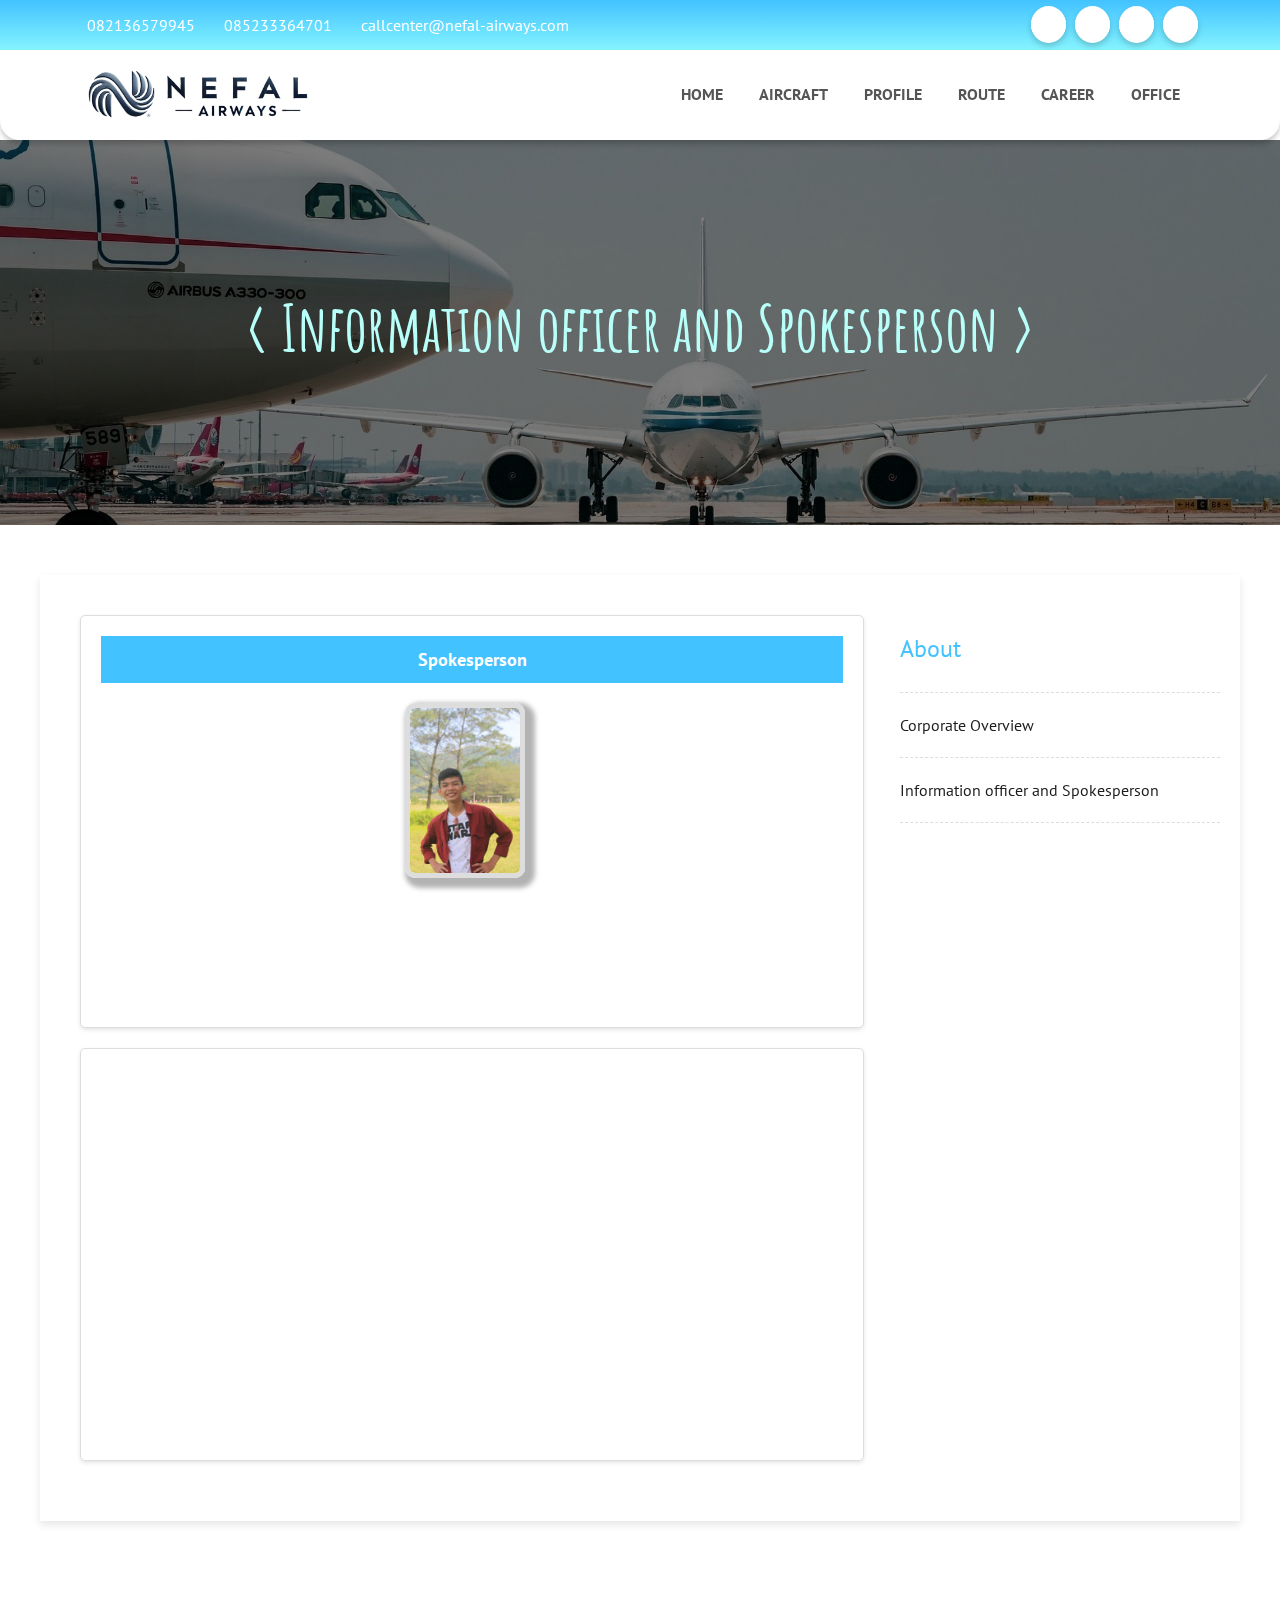
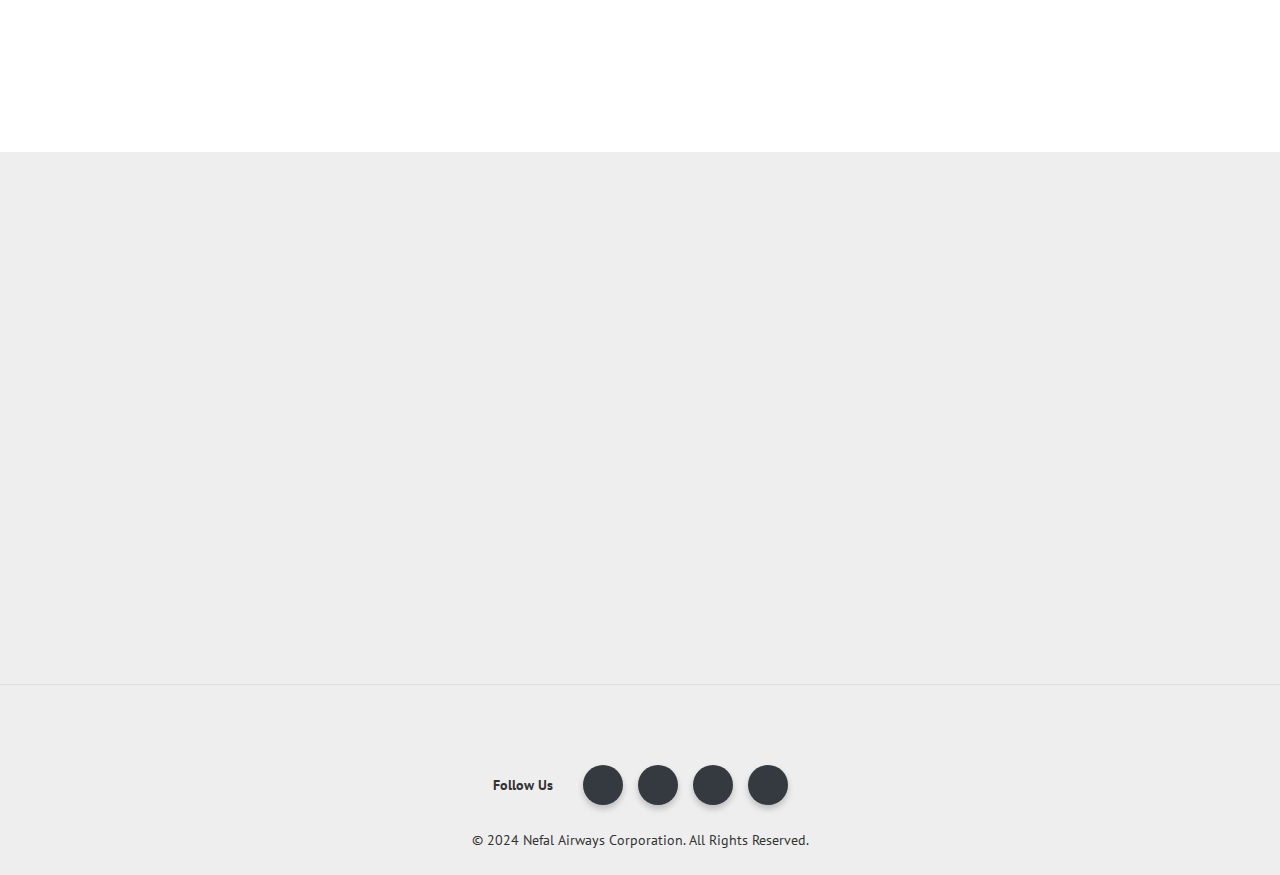
<file: information.html>
<!DOCTYPE html>
<html lang="id">

<head>
    <meta charset="UTF-8">
    <meta name="viewport" content="width=device-width, initial-scale=1.0">
    <link rel="icon" href="image/icon.png">
    <title>Nefal Airways</title>

    <!-- vendor link -->
    <link href="https://fonts.googleapis.com/css2?family=Poppins:wght@300;400;600&display=swap" rel="stylesheet">
    <link rel="stylesheet" href="https://cdnjs.cloudflare.com/ajax/libs/font-awesome/6.6.0/css/all.min.css"
        integrity="sha512-Kc323vGBEqzTmouAECnVceyQqyqdsSiqLQISBL29aUW4U/M7pSPA/gEUZQqv1cwx4OnYxTxve5UMg5GT6L4JJg=="
        crossorigin="anonymous" referrerpolicy="no-referrer" />
    <link href="https://fonts.googleapis.com/css2?family=PT+Sans:ital,wght@0,400;0,700;1,400;1,700&display=swap"
        rel="stylesheet">
    <link
        href="https://fonts.googleapis.com/css2?family=Lilita+One&family=Maiden+Orange&family=PT+Sans:ital,wght@0,400;0,700;1,400;1,700&family=Rubik+Dirt&display=swap"
        rel="stylesheet">
    <link href="https://unpkg.com/aos@2.3.1/dist/aos.css" rel="stylesheet">
    <link
    href="https://fonts.googleapis.com/css2?family=Open+Sans:ital,wght@0,300;0,400;0,500;0,600;0,700;1,300;1,400;1,600;1,700&family=Amatic+SC:ital,wght@0,300;0,400;0,500;0,600;0,700;1,300;1,400;1,500;1,600;1,700&family=Inter:ital,wght@0,300;0,400;0,500;0,600;0,700;1,300;1,400;1,500;1,600;1,700&display=swap"
    rel="stylesheet"/>

    <!-- main css -->
    <link rel="stylesheet" href="assets/swiper/swiper-bundle.min.css">
    <link rel="stylesheet" href="https://cdn.jsdelivr.net/npm/bootstrap@5.3.0-alpha1/dist/css/bootstrap.min.css">
    <link rel="stylesheet" href="assets/glightbox/css/glightbox.min.css">
    <link rel="stylesheet" href="assets/bootstrap-icons/bootstrap-icons.css">
    <link rel="stylesheet" href="css/popup.css">
    <link rel="stylesheet" href="css/styles.css">
    <link rel="stylesheet" href="css/corporate.css">
</head>

<body>

    <!-- Header -->
    <header class="top-bar">
        <div class="container">
            <ul class="top-contacts">
                <li data-aos="fade-down" data-aos-delay="100" class="top-unhover">
                    <p><span class="fa fa-phone-square" aria-hidden="true"></span> 082136579945 </p>
                </li>
                <li data-aos="fade-down" data-aos-delay="200" class="top-unhover">
                    <p><span class="fab fa-whatsapp" aria-hidden="true"></span> 085233364701</a></p>
                </li>
                <li data-aos="fade-down" data-aos-delay="300" class="top-hover">
                    <p><span class="fa fa-envelope" aria-hidden="true"></span> <a
                            href="mailto:callcenter@nefal-airways.com">callcenter@nefal-airways.com</a></p>
                </li>
            </ul>
            <ul class="top-links">
                <li data-aos="fade-down" data-aos-delay="400"><a href="https://www.instagram.com/neo_da_vierro/" target="_blank" class="icon"><i
                            class="fab fa-instagram" style="font-size:20px"></i></a></li>
                <li data-aos="fade-down" data-aos-delay="500"><a href="https://twitter.com/ManUtd" target="_blank" class="icon"><i class="fab fa-twitter"
                            style="font-size:20px"></i></a></li>
                <li data-aos="fade-down" data-aos-delay="600"><a href="mailto:callcenter@nefal-airways.com" class="icon"><i class="fa-solid fa-envelope"
                            style="font-size:20px"></i></a></li>
                <li data-aos="fade-down" data-aos-delay="700"><a href="https://www.instagram.com/rifaldyilhm/" target="_blank" class="icon"><i
                            class="fab fa-instagram" style="font-size:20px"></i></a></li>
            </ul>
    </header>

    <!-- Navigation -->
    <nav class="navbar navbar-expand-lg custom-navbar">
        <div class="container">
            <a data-aos="zoom-in" data-aos-delay="400" class="navbar-brand" href="#"><img src="image/web.png" alt="Logo" class="logo-img"></a>

            <button data-aos="fade-in" data-aos-delay="400" class="navbar-toggler" type="button" data-bs-toggle="collapse" data-bs-target="#navbarNav">
                <span><i class="fa-solid fa-bars"></i></span>
            </button>

            <div class="collapse navbar-collapse" id="navbarNav">
                <ul class="navbar-nav ms-auto">
                    <li data-aos="zoom-in" data-aos-delay="100" class="nav-item"><a class="nav-link" href="index.html">Home</a></li>
                    <li data-aos="zoom-in" data-aos-delay="200" class="nav-item"><a class="nav-link" href="#aircraft">Aircraft</a></li>
                    <li data-aos="zoom-in" data-aos-delay="300" class="nav-item"><a class="nav-link" href="#profile">Profile</a></li>
                    <li data-aos="zoom-in" data-aos-delay="400" class="nav-item"><a class="nav-link" href="#" id="routeNav">Route</a></li>
                    <li data-aos="zoom-in" data-aos-delay="500" class="nav-item"><a class="nav-link" href="#" id="aviationSecurityModalTrigger">Career</a></li>
                    <li data-aos="zoom-in" data-aos-delay="600" class="nav-item"><a class="nav-link" href="#contact">Office</a></li>
                </ul>
            </div>
        </div>
    </nav>

    <!-- Route Section -->
<div id="routePopup" class="popup hidden">
    <div class="popup-content">
        <h2 class="popup-title">Route of Nefal Airways</h2>
        
        <!-- Java Routes Section -->
        <div class="route-section">
            <h4 class="route-title">Java</h4>
            <table class="route-table">
                <thead>
                    <tr>
                        <th>No.</th>
                        <th>Depart from</th>
                        <th>Destination 1</th>
                        <th>Destination 2</th>
                        <th>Remarks</th>
                    </tr>
                </thead>
                <tbody>
                    <tr>
                        <td>1</td>
                        <td>SOLO</td>
                        <td>Madiun</td>
                        <td>Surabaya</td>
                        <td>VV</td>
                    </tr>
                    <tr>
                        <td>2</td>
                        <td>SOLO</td>
                        <td>Bandung</td>
                        <td>Jakarta</td>
                        <td>VV</td>
                    </tr>
                    <tr>
                        <td>3</td>
                        <td>Madiun</td>
                        <td>Solo</td>
                        <td>Yogyakarta</td>
                        <td>VV</td>
                    </tr>
                    <tr>
                        <td>4</td>
                        <td>SOLO</td>
                        <td>Banten</td>
                        <td>--</td>
                        <td>VV</td>
                    </tr>
                    <tr>
                        <td>5</td>
                        <td>Madiun</td>
                        <td>Jakarta</td>
                        <td>Bandung</td>
                        <td>VV (Offline)</td>
                    </tr>
                </tbody>
            </table>
        </div>
        
        <!-- International Routes Section -->
        <div class="route-section">
            <h4 class="route-title">International</h4>
            <table class="route-table">
                <thead>
                    <tr>
                        <th>No.</th>
                        <th>Depart from</th>
                        <th>Destination 1</th>
                        <th>Destination 2</th>
                        <th>Remarks</th>
                    </tr>
                </thead>
                <tbody>
                    <tr>
                        <td>1</td>
                        <td>SOLO</td>
                        <td>Uni Emirat Arab</td>
                        <td>Turki</td>
                        <td>VVV</td>
                    </tr>
                    <tr>
                        <td>2</td>
                        <td>SOLO</td>
                        <td>Brazil</td>
                        <td>Portugal</td>
                        <td>VVV</td>
                    </tr>
                    <tr>
                        <td>3</td>
                        <td>Madiun</td>
                        <td>Uni Emirat Arab</td>
                        <td>Iran</td>
                        <td>VVV</td>
                    </tr>
                    <tr>
                        <td>4</td>
                        <td>Madiun</td>
                        <td>Jepang</td>
                        <td>Korea Selatan</td>
                        <td>VVV</td>
                    </tr>
                </tbody>
            </table>
        </div>
        
        <!-- Footer Section -->
        <div class="popup-footer">
            <button type="button" class="btn btn-primary" id="closePopup">Close</button>
        </div>
    </div>
</div>
    <div id="overlay" class="hidden"></div>

    <!-- Career Section -->
<div class="modal fade" id="aviationSecurityModal" tabindex="-1" aria-labelledby="aviationSecurityModalLabel" aria-hidden="true">
    <div class="modal-dialog modal-dialog-centered">
        <div class="modal-content">
            <div class="modal-header">
                <h3 class="modal-title" id="aviationSecurityModalLabel" align="center">Aviation Security</h3>
                <button type="button" class="btn-close" data-bs-dismiss="modal" aria-label="Close"></button>
            </div>
            <div class="modal-body">
                <table class="tg">
                    <tr>
                        <td><h4><b>Persyaratan:</b></h4></td>
                    </tr>
                    <tr><td>1. Pria</td></tr>
                    <tr><td>2. Usia Max 25 Tahun (Belum Menikah diutamakan)</td></tr>
                    <tr><td>3. Pendidikan min SMA</td></tr>
                    <tr><td>4. Mempunyai minimal License Basic Avsec dan Valid</td></tr>
                    <tr><td>5. Pengalaman / Non Pengalaman</td></tr>
                    <tr><td>6. Memiliki wawasan di dunia penerbangan (diutamakan)</td></tr>
                    <tr><td>7. Bisa bekerja dalam tim</td></tr>
                    <tr><td><h4><b>Cara Melamar:</b></h4></td></tr>
                    <tr><td>1. Surat lamaran</td></tr>
                    <tr><td>2. Curriculum Vitae</td></tr>
                    <tr><td>3. Copy ID/KTP</td></tr>
                    <tr><td>4. Photo 4x6 2 Lembar</td></tr>
                    <tr><td>5. Avsec License</td></tr>
                </table>
                <tr>* Kirim Lamaran ke <a href="#">callcenter@nefal-airways.com</a></tr>
            </div>
            <div class="modal-footer">
                <button type="button" class="btn btn-primary" data-bs-dismiss="modal">Close</button>
            </div>
        </div>
    </div>
</div>

    <!-- ======= Stats Counter Section ======= -->
    <section id="stats-counter" class="stats-counter">
        <div class="header-about">
            <h1 data-aos="fade-down" data-aos-delay="200"> < Information officer and Spokesperson > </Information></h1>
        </div>
    </section>

    <div class="content-info">
        <div class="card-info">
            <div data-aos="fade" data-aos-delay="100" class="card-header">Spokesperson</div>
            <img data-aos="flip-left"
            data-aos-easing="ease-out-cubic"
            data-aos-duration="2000" src="image/owner1.jpeg" alt=" Spokesperson">
            <p data-aos="fade" data-aos-delay="100"><strong>Mr. Neonardo Vierro</strong></p>
            <p data-aos="fade" data-aos-delay="200">(Dy. Director, Marketing Department)</p>
            <p data-aos="fade" data-aos-delay="300">WhatsApp: 085233364701</p>
            <p data-aos="fade" data-aos-delay="400">Email: neonardo_vierro@student.uns.ac.id</p>
        </div>

        <div class="card-info">
            <div data-aos="fade" data-aos-delay="100" class="card-header">Information Officer </div>
            <img data-aos="flip-left"
            data-aos-easing="ease-out-cubic"
            data-aos-duration="2000" src="image/owner2.JPG" alt="Information Officer">
            <p data-aos="fade" data-aos-delay="100"><strong>Mr. Rifaldy Ilham Nasrulloh</strong></p>
            <p data-aos="fade" data-aos-delay="200">(Dy. Director, Corporate Department)</p>
            <p data-aos="fade" data-aos-delay="300" >Telp: 082136579945</p>
            <p data-aos="fade" data-aos-delay="400">Email: rifaldyilham01@student.uns.ac.id</p>
        </div>
        <div class="about-links-info">
            <a data-aos="zoom-in" data-aos-delay="100" href="about.html">
                <h3>About</h3>
            </a>
            <a data-aos="fade" data-aos-delay="400" href="corporate.html">Corporate Overview</a>
            <a data-aos="fade" data-aos-delay="500" href="information.html">Information officer and Spokesperson</a>

        </div>
    </div>

   

    <img data-aos="fade-up" data-aos-delay="200" src="image/sil.png" alt="" style="max-width: 100%;">

    <!-- Footer -->
    <footer class="footer py-4">
        <div class="container">
            <div class="row">
                <!-- Spokesperson Section -->
                <div class="col-md-6 mb-4">
                    <div class="spokesperson d-flex align-items-center">
                        <img data-aos="flip-left" data-aos-easing="ease-out-cubic" data-aos-duration="2000"
                            src="image/owner1.jpeg" alt="Spokesperson Photo" class="profile-photo">
                        <div data-aos="fade-right" data-aos-delay="200" class="info ms-3">
                            <h5>Spokesperson</h5>
                            <p>Mr. Neonardo Vierro</p>
                            <p>(Dy. Director, Marketing Department)</p>
                            <p>WhatsApp: 085233364701</p>
                            <p>Email: rifaldyilham01@student.uns.ac.id</p>
                        </div>
                    </div>
                </div>
                <!-- Contact Section -->
                <div class="col-md-6 mb-4">
                    <div class="contact d-flex align-items-center">
                        <img data-aos="flip-left" data-aos-easing="ease-out-cubic" data-aos-duration="2000"
                            src="image/owner2.JPG" alt="Information Officer Photo" class="profile-photo">
                        <div data-aos="fade-right" data-aos-delay="200" class="info ms-3">
                            <h5>Information Officer</h5>
                            <p>Mr. Rifaldy Ilham Nasrulloh</p>
                            <p>(Dy. Director, Corporate Department)</p>
                            <p>Tel: 082136579945</p>
                            <p>Email: neonardo_vierro@student.uns.ac.id</p>
                        </div>
                    </div>
                </div>

                <!-- Additional Ticketing Information -->
                <div class="ticketing d-flex justify-content-center">
                    <div class="col-12">
                        <h5 data-aos="fade" data-aos-delay="100">For International Ticketing</h5>
                        <p data-aos="fade" data-aos-delay="200" ><i class="fa fa-phone-square"></i> 082136579945</p>
                        <p data-aos="fade" data-aos-delay="300">Email: lanacpx@gmail.com / neodasilva7@gmail.com</p>

                        <h5 data-aos="fade" data-aos-delay="400" class="mt-4">For Domestic Ticketing</h5>
                        <p data-aos="fade" data-aos-delay="500"><i class="fa fa-phone-square"></i> 082136579945</p>
                        <p data-aos="fade" data-aos-delay="600">Email: nasruwlohi933@gmail.com / rifaldyilham01@gmail.com</p>
                    </div>
                </div>
            </div>
        </div>
        </div>

        <!-- Footer Bottom -->
        <div class="footer-bottom py-3">
            <div class="container d-flex justify-content-between align-items-center flex-wrap">
                <!-- Footer Menu -->
                <ul data-aos="fade-right" data-aos-delay="400" class="list-inline mb-0 footer-menu">
                    <li class="list-inline-item"><a href="about.html">About</a></li>
                    <li class="list-inline-item"><a href="customer.html">Customer Feedback</a></li>
                </ul>
            </div>
        </div>

        <!-- Social Icons Section -->
        <div class="text-center social-icons mt-4">
            <span class="follow-text d-block mb-2">Follow Us</span>
            <a href="https://www.instagram.com/neo_da_vierro/" target="_blank" class="icon instagram"><i 
                    class="fab fa-instagram"></i></a>
            <a href="https://twitter.com/ManUtd" target="_blank" class="icon twitter"><i class="fab fa-twitter"></i></a>
            <a href="mailto:callcenter@nefal-airways.com" class="icon email"><i class="fa-solid fa-envelope"></i></a>
            <a href="https://www.instagram.com/rifaldyilhm/" target="_blank" class="icon instagram"><i
                    class="fab fa-instagram"></i></a>
        </div>

        <!-- Footer Bottom -->
        <p class="text-center mt-4">&copy; 2024 Nefal Airways Corporation. All Rights Reserved.</p>
    </footer>

    <a href="#" class="scroll-top d-flex align-items-center justify-content-center"><i
            class="bi bi-arrow-up-short"></i></a>

    <div id="preloader"></div>

</body>

<!-- script js -->
<script src="assets/purecounter/purecounter_vanilla.js"></script>
<script src="assets/swiper/swiper-bundle.min.js"></script>
<script src="assets/glightbox/js/glightbox.min.js"></script>
<script src="assets/aos/aos.js"></script>
<script src="https://cdn.jsdelivr.net/npm/bootstrap@5.3.0-alpha1/dist/js/bootstrap.bundle.min.js"></script>
<script src="js/script.js"></script>
<script src="https://unpkg.com/aos@2.3.1/dist/aos.js"></script>
<script>
    AOS.init();
</script>

</html>
</file>
<file: css/popup.css>
/* Route */
.body{
    margin: 0;
    padding: 0;
}

.popup {
    position: fixed;
    top: 50%;
    left: 50%;
    transform: translate(-50%, -50%) scale(0);
    width: 80%;
    max-width: 500px;
    background-color: #ffffff;
    border-radius: 10px;
    box-shadow: 0 10px 30px rgba(0, 0, 0, 0.1);
    overflow: hidden;
    z-index: 1000;
    transition: transform 0.9s ease-in-out;
}

.popup.show {
    transform: translate(-50%, -50%) scale(1);
}

.popup-content {
    padding: 20px;
    text-align: center;
}

.popup-title {
    color: #22c1c3;
    font-size: 24px;
    font-weight: bold;
    text-align: center;
    margin-bottom: 50px;
}

.route-section {
    margin-bottom: 40px;
}

.route-title {
    font-size: 20px;
    font-weight: 600;
    text-align: center;
    margin-bottom: 10px;
    color: #555;
}

.route-table th {
    font-weight: 400;
    color: #555;
    background-color: #42C2FF;
}

.route-table td {
    font-weight: 500;
    color: #555;
    padding: 10px;
    border: 1px solid #ddd;
    text-align: center;
}

.popup-footer .btn {
    float: right;
    padding: 10px 20px;
    background-color: #42C2FF;
    color: white;
    border: none;
    border-radius: 5px;
    cursor: pointer;
    transition: background-color 0.3s;
}

.popup-footer .btn:hover {
    background-color: #139eb7;
}


@media (max-width: 768px) {
    .popup {
        width: 90%;
        max-width: 420px;
    }

    .popup-title {
        font-size: 20px;
    }

    .route-title {
        font-size: 19px;
    }

    .route-table th, .route-table td {
        font-size: 14px;
        padding: 8px;
    }

    .btn {
        padding: 8px 16px;
    }
}
@media (max-width: 480px) {
    .popup {
        width: 95%;
        max-width: 350px;
    }

    .popup-title {
        font-size: 18px;
    }

    .route-title {
        font-size: 16px;
    }

    .route-table th, .route-table td {
        font-size: 12px;
        padding: 6px;
    }

    .btn {
        padding: 6px 14px;
    }
}


/* Career */
.modal-content {
    border-radius: 10px;
    box-shadow: 0 10px 30px rgba(0, 0, 0, 0.1);
    background-color: #ffffff;
    padding: 20px;
    transition: transform 0.5s ease-in-out, opacity 0.4s ease-in-out;
}

.modal-title {
    color: #22c1c3;
    font-size: 24px;
    font-weight: bold;
    text-align: center;
}

.modal-body {
    font-size: 16px;
    color: #333;
}

.tg {
    width: 100%;
    border-collapse: collapse;
    margin: 20px 0;
}

.tg td {
    font-weight: 500;
    padding: 8px 12px;
    text-align: left;
    border: 1px solid #ddd;
}

.tg h4 {
    color: #42C2FF;
    font-size: 18px;
    margin-top: 7px;
    text-align: center;
}


.tr a {
    color: #007BFF;
    text-decoration: none;
}

.tg a:hover {
    text-decoration: underline;
}


.btn-close {
    border: none;
    background: transparent;
    font-size: 18px;
    cursor: pointer;
}

.modal .btn-primary {
    background-color: #42C2FF;
    color: white;
    padding: 10px 20px;
    border: none;
    border-radius: 5px;
    cursor: pointer;
    transition: background-color 0.3s ease;
}

.btn-primary:hover {
    background-color: #139eb7;
}

@media (max-width: 768px) {
    .modal-content {
        width: 80%;
        margin-left: 50px;
    }

    .modal-title {
        font-size: 20px;
    }

    .tg td {
        font-size: 14px;
    }

    .btn-primary {
        padding: 8px 16px;
    }
}
</file>
<file: css/styles.css>
/* Smooth scroll behavior */
:root {
  scroll-behavior: smooth;
}

/* Global Styles */
body {
    margin: 0;
    padding: 0;
    font-family: "PT Sans", sans-serif !important;
    --color-primary: #42C2FF;
}

/* header */
header {
    background-color: #3B4371;
    min-height: 50px;
    max-height: 200px;
}

.top-bar {
    margin: auto;
    padding: 7px 0;
    background: linear-gradient(#42C2FF, #85F4FF);
}

ul.top-contacts,
ul.top-links {
    list-style: none;
    padding: 0;
    margin: 0;
}

ul.top-contacts {
    float: left;
}

ul.top-links {
    float: right;
}

ul.top-contacts li {
    margin-right: 20px;
    display: inline-block;
}

ul.top-links li {
    margin-left: 5px;
    display: inline-block;
}

.top-bar ul.top-contacts li p,
.top-bar ul.top-contacts li p a {
    color: #fff;
    text-decoration: none;
    font-size: 16px;
    font-weight: 400;
    padding-top: 10px;
}

.top-bar ul.top-contacts li p span {
    vertical-align: middle;
    text-align: center;
    line-height: 1px;
    margin-right: 5px;
}

.top-bar ul.top-contacts li p a:hover {
    color: #85F4FF;
    text-decoration: none;
}

/* sosmed */
.top-bar ul.top-links li a i {
    color: #000;
    background-color: #fff;
    width: 37px;
    height: 37px;
    font-size: 15px;
    border-radius: 50%;
    -webkit-border-radius: 50%;
    -moz-border-radius: 50%;
    -o-border-radius: 50%;
    -ms-border-radius: 50%;
    line-height: 36px;
    text-align: center;
    transition: all 0.5s ease-in-out;
    -webkit-transition: all 0.5s ease-in-out;
    -moz-transition: all 0.5s ease-in-out;
    -o-transition: all 0.5s ease-in-out;
    -ms-transition: all 0.5s ease-in-out;
}

.top-bar ul.top-links li a i:hover {
    color: #fff;
    transform: scale(1.1);
    transition: transform 0.7s, color 0.3s;
}

ul.top-links li a.icon:hover i.fab.fa-instagram {
    color: #fff;
    background: radial-gradient(circle at 30% 30%,
            #feda75,
            #d62976,
            #962fbf,
            #4f5bd5);
}

ul.top-links li a.icon:hover i.fab.fa-twitter {
    color: #fff;
    background-color: #1da1f2;
}

ul.top-links li a.icon:hover i.fa-solid.fa-envelope {
    color: #fff;
    background-color: #d44638;
}

.top-bar ul.top-contacts li p,
.top-bar ul.top-contacts li a,
.top-bar ul.top-links li a,
.custom-navbar a {
    line-height: 1;
}

/* logo nefal airways */
.icon {
    width: 35px;
    height: 35px;
    background-color: white;
    border-radius: 50%;
    display: flex;
    justify-content: center;
    align-items: center;
    text-decoration: none;
    color: black;
    box-shadow: 0 4px 6px rgba(0, 0, 0, 0.2);
    transition: transform 0.3s ease;
}

.icon:hover {
    transform: scale(1.1);
}

@media (max-width: 768px) {
    header {
        max-height: 180px;
    }
    
    ul.top-contacts, ul.top-links {
        float: none;
        width: 100%;
        text-align: center;
    }
    
    ul.top-contacts li {
        display: block;
        margin-bottom: 10px;
    }
    
    ul.top-links {
        margin-top: 10px;
    }
    
    ul.top-links li {
        display: inline-block;
        margin-bottom: 10px;
    }
}

@media (min-width: 769px) and (max-width: 1024px) {
    header {
        max-height: 180px;
    }
    
    ul.top-contacts, ul.top-links {
        float: none;
        width: 100%;
        text-align: center;
    }
    
    ul.top-contacts li {
        display: block;
        margin-bottom: 8px;
    }
    
    ul.top-links {
        margin-top: 8px;
    }
    
    ul.top-links li {
        display: inline-block;
        margin-bottom: 8px;
    }
}

/* navigation */
.custom-navbar {
    display: flex;
    justify-content: center;
    position: sticky;
    top: 0;
    backdrop-filter: blur(5px); 
    padding: 10px 20px;
    box-shadow: 0 4px 5px rgba(0, 0, 0, 0.2); 
    width: 100%;
    z-index: 100;
    max-width: 1800px;
    margin: 0 auto;
    border-radius: 0 0 20px 20px;
    transition: background-color 0.3s ease; 
}

.custom-navbar.scrolled {
    background-color: rgba(0, 0, 0, 0.1); 
    box-shadow: 0 4px 10px rgba(0, 0, 0, 0.4);
}

.custom-navbar .navbar-brand .logo-img {
    height: 60px;
    transition: transform 0.3s ease;
}

.custom-navbar .navbar-brand .logo-img:hover {
    transform: scale(1.1);
}

.custom-navbar .navbar-nav .nav-link {
    color: #555;
    font-size: 16px;
    font-weight: bold;
    margin: 0 10px;
    text-transform: uppercase;
    transition: color 0.3s ease, border-bottom 0.3s ease;
    border-bottom: 2px solid transparent;
}


.custom-navbar .nav-link.active {
    color: #38abe0;
    border-bottom: 2px solid #38abe0;
}

.custom-navbar .navbar-nav .nav-link:hover {
    color: #38abe0;
    border-bottom: 2px solid #38abe0;
}

.custom-navbar .navbar-toggler {
    border: none;
    background: linear-gradient(125deg,
            #42C2FF 0%,
            #85F4FF 100%);
    color: white;
}

.custom-navbar .navbar-toggler-icon {
    background-image: none;
    font-size: 20px;
    color: white;
}

.custom-navbar .navbar-toggler:focus {
    outline: none;
}

.carousel-control-prev,
.sel-control-next {
    z-index: 20;
}

@media (max-width: 1024px) {
    .custom-navbar .navbar-nav .nav-link {
        text-align: center;
        margin: 5px 0;
    }
}

/* Slider */
.carousel-inner {
    margin-top: -10px;
}

.carousel-inner img {
    height: 580px;
    object-fit: cover;
}

@media (max-width: 768px) {
    .carousel-inner img {
        height: 300px;
    }
}

@media (max-width: 576px) {
    .carousel-inner img {
        height: 200px;
        margin-top: 8px;
    }
    .carousel-control-prev-icon, .carousel-control-next-icon {
        width: 30px;
        height: 25px;
        margin-top: 8px;
    }
}


/* Booking Form */
#bookingForm {
    background-color: rgba(255, 255, 255, 0.8);
    color: #1a1a1a;
    padding: 20px;
    border-radius: 10px;
    box-shadow: 0 4px 20px rgba(0, 0, 0, 0.3);
    position: absolute;
    top: 60%;
    left: 18%;
    transform: translate(-50%, -65%);
    z-index: 10;
    max-width: 500px;
    width: 25%;
    border: 2px solid #dfe3eb;
}

#bookingForm h2 {
    font-size: 22px;
    margin-bottom: 20px;
    font-weight: 600;
    color: #333333;
}

#bookingForm .form-select,
#bookingForm .form-control {
    border-radius: 8px;
    margin-bottom: 15px;
    height: 50px;
    border: 1px solid #ced4da;
    background-color: #f7f9fc;
}

#bookingForm .form-select:focus,
#bookingForm .form-control:focus {
    border-color: #007bff;
    box-shadow: 0 0 5px rgba(0, 123, 255, 0.5);
}

#bookingForm .btn {
    background-color: #42C2FF;
    color: white;
    font-weight: bold;
    padding: 13px;
    border: none;
    border-radius: 8px;
    transition: 0.3s;
    text-transform: uppercase;
}

#bookingForm .btn:hover {
    background-color: #139eb7;
}

/* Booking Flight Form */
#manageBookingForm {
    background-color: rgba(255, 255, 255, 0.8);
    color: #1a1a1a;
    padding: 20px;
    border-radius: 10px;
    box-shadow: 0 4px 20px rgba(0, 0, 0, 0.3);
    position: absolute;
    top: 60%;
    left: 18%;
    transform: translate(-50%, -108.8%);
    z-index: 10;
    max-width: 500px;
    width: 25%;
    border: 2px solid #dfe3eb;
}

.form-container {
    background-color: rgba(255, 255, 255, 0.8);
    color: #1a1a1a;
    padding: 20px;
    border-radius: 10px;
    box-shadow: 0 4px 20px rgba(0, 0, 0, 0.3);
    position: absolute;
    top: 60%;
    left: 50%;
    transform: translate(-50%, -50%);
    z-index: 10;
    max-width: 200px;
    width: 30%;
    border: 2px solid #dfe3eb;
}

.form-container .form-select,
.form-container .form-control {
    border-radius: 8px;
    margin-bottom: 15px;
    height: 50px;
    border: 1px solid #ced4da;
    background-color: #f7f9fc;
}

.form-container .form-select:focus,
.form-container .form-control:focus {
    border-color: #007bff;
    box-shadow: 0 0 5px rgba(0, 123, 255, 0.5);
}

.form-container .btn {
    background-color: #21c8e5;
    color: white;
    font-weight: bold;
    padding: 12px;
    border: none;
    border-radius: 8px;
    transition: 0.3s;
    text-transform: uppercase;
}

.form-container .btn:hover {
    background-color: #0056b3;
}

.tabs {
    margin-top: 9px;
    display: flex;
    justify-content: center;
    gap: 15px;
}

.tabs button {
    margin-bottom: 20px;
    padding: 10px 20px;
    font-size: 16px;
    border: none;
    background-color: rgba(255, 255, 255, 0.8);
    color: #42C2FF;
    border-radius: 8px;
    cursor: pointer;
    font-weight: 600;
    transition: 0.3s;
}

.tabs button.active {
    background-color: #42C2FF;
    color: white;
    font-weight: bold;
}

.tabs button:hover {
    background-color: #139eb7;
    color: white;
}

@media (max-width: 1024px) {
    #bookingForm {
        position: relative;
        height: 500px;
        top: 20px;
        left: 50%;
        transform: translateX(-50%);
        width: 80%;
    }
    #manageBookingForm {
        position: relative;
        height: 300px;
        top: 20px;
        left: 50%;
        transform: translateX(-50%);
        width: 80%;
    }
}


/* Route Section */
body.popup-active {
    overflow: hidden;
}

.hidden {
    display: none;
}

.popup {
    position: fixed;
    top: 50%;
    left: 50%;
    transform: translate(-50%, -50%);
    background-color: white;
    border: 1px solid #ccc;
    padding: 20px;
    z-index: 1001;
    box-shadow: 0 4px 8px rgba(0, 0, 0, 0.2);
}

.popup .popup-content {
    height: 80vh;
    overflow-y: auto;
}

#overlay {
    position: fixed;
    top: 0;
    left: 0;
    width: 100%;
    height: 100%;
    background-color: rgba(0, 0, 0, 0.5);
    z-index: 1000;
}

.carousel-control-prev,
.carousel-control-next {
    position: absolute;
    top: 50%;
    transform: translateY(-50%);
    width: 5%;
    z-index: 10;
}

.carousel-control-prev {
    left: 0;
}

.carousel-control-next {
    right: 0;
}

.carousel-control-prev-icon,
.carousel-control-next-icon {
    background-color: rgba(0, 0, 0, 0.5);
    border-radius: 50%;
    padding: 10px;
}

@media (max-width: 768px) {
    .carousel-item img {
        height: 250px;
    }
}

/* Aircraft Section */
.container-aircraft {
    margin-top: 100px;
    background: linear-gradient(to bottom, #ffffff, #acf5ff);
}

.container-aircraft .section-title h2 {
    margin-top: 100px;
    color: #22c1c3;
    text-align: center;
    font-family: "Maiden Orange", serif;
    font-size: 3rem;
}

.container-aircraft .section-title p {
    margin-bottom: 50px;
    color: #555;
    text-align: center;
    font-family: "Amatic SC", sans-serif;
    font-size: 3rem;
}

.container-aircraft .section-title span {
    color: #42C2FF;
}


.gallery {
    overflow: hidden;
}

.gallery .swiper-container {
    max-width: 1200px;
    margin: 0 auto;
}

.gallery .swiper-pagination {
    margin-top: 20px;
    position: relative;
}

.gallery .swiper-pagination .swiper-pagination-bullet {
    width: 12px;
    height: 12px;
    background-color: #d1d1d7;
    opacity: 1;
}

.gallery .swiper-pagination .swiper-pagination-bullet-active {
    background-color: var(--color-primary);
}

.gallery .swiper-slide {
    width: 287.8px;
    height: 250px;
    display: flex;
    justify-content: center;
    align-items: center;
    background: #f4f4f4;
    border-radius: 20px;
    overflow: hidden;
}

.gallery .swiper-slide img {
    width: 100%;
    height: 100%;
    object-fit: cover;
    border-radius: 8px;
}

@media (min-width: 640px) {
    .gallery .swiper-wrapper {
        padding: 40px 0;
    }

    .gallery .swiper-slide-active {
        border: 6px solid var(--color-primary);
        padding: 4px;
        background: #fff;
        z-index: 1;
        transform: scale(1.2);
    }
    .glightbox {
        width: 287.8px;
        height: 250px;
    }
}

/* Profile Section */
.profile-section {
    background: linear-gradient(to bottom, #acf5ff, #EFFFFD);
    padding: 50px 0;
}

.profile-section .section-title {
    font-size: 3rem;
    color: #22c1c3;
    margin-top: 40px;
    margin-bottom: 20px;
    text-align: center;
    font-family: "Maiden Orange", serif;
}

.profile-section p {
    text-align: justify;
    font-size: 1rem;
    line-height: 1.6;
    color: #555;
    margin-bottom: 15px;
    text-indent: 40px;
}

.button {
    display: inline-block;
    position: relative;
    margin-left: 300px;
    padding: 10px 20px;
    font-size: 16px;
    font-weight: bold;
    text-align: center;
    text-decoration: none;
    color: white;
    background-color: #42C2FF;
    border-radius: 10px;
    transition: background-color 0.3s ease;
}

.button:hover {
    background-color: #139eb7;
}

.plane-image {
    max-width: 100%;
    height: auto;
    transition: transform 0.3s ease;
}

.plane-image:hover {
    transform: scale(1.1) rotate(5deg);
}

@media (max-width: 768px) {
    .button {
        margin-left: 200px;
    }
}

@media (max-width: 1024px) {
    .button {
        font-size: 13px;
        padding: 18px;
        margin-left: 150px;
    }
}

/* Head Office Section */
.contact .section-title h2 {
    color: #22c1c3;
    text-align: center;
    font-family: "Maiden Orange", serif;
    font-size: 3rem;
    margin-top: 100px;
    margin-bottom: 50px;
}

.contact .info-item {
    background: #f4f4f4;
    padding: 30px;
    height: 100%;
}

.contact .info-item .icon {
    display: flex;
    align-items: center;
    justify-content: center;
    width: 56px;
    height: 56px;
    font-size: 24px;
    line-height: 0;
    color: #fff;
    background: linear-gradient(125deg,
    #42C2FF 0%,
    #85F4FF 100%);
    border-radius: 50%;
    margin-right: 15px;
}

.contact .info-item h3 {
    font-size: 20px;
    color: #6c757d;
    font-weight: 700;
    margin: 0 0 5px 0;
}

.contact .info-item p {
    padding: 0;
    margin: 0;
    line-height: 24px;
    font-size: 14px;
}

.contact .info-item .social-links a {
    font-size: 24px;
    display: inline-block;
    color: rgba(55, 55, 63, 0.7);
    line-height: 1;
    margin: 4px 6px 0 0;
    transition: 0.3s;
}

.contact .info-item .social-links a:hover {
    color: var(--color-primary);
}

@keyframes animate-loading {
    0% {
        transform: rotate(0deg);
    }

    100% {
        transform: rotate(360deg);
    }
}

/* Footer */
.footer {
    background-color: #eeeeee;
    color: #333333;
    font-size: 14px;
}

.follow-text {
    font-size: 14px;
    margin-right: 15px;
    padding-top: 10px;
    font-weight: bold;
    display: inline-block;
    color: #333333;
}

.footer h5 {
    font-size: 24px;
    font-weight: bold;
    margin-bottom: 10px;
}

.footer p {
    margin: 0;
    line-height: 1.6;
}

.profile-photo {
    width: 120px;
    height: auto;
    object-fit: cover;
    margin-right: 15px;
    border: 5px solid #ddd;
    border-radius: 10px;
    box-shadow: 5px 5px 5px 5px rgba(0, 0, 0, 0.3);
}

.spokesperson,
.contact {
    display: flex;
    align-items: center;
}

.spokesperson {
    justify-content: flex-start;
}

.footer .contact {
    justify-content: flex-end;
}


.info {
    margin-left: 15px;
}

.info h5 {
    margin-bottom: 5px;
    color: #343a40;
    font-weight: bold;
}

.info p {
    font-size: 16px;
    color: #333333;
    margin-bottom: 5px;
}

@media (max-width: 1024px) {
    .spokesperson, 
    .contact {
        flex-direction: column;
        text-align: center;
        padding: 30px 15px;
    }

    .profile-photo {
        margin-bottom: 15px;
        margin-left:30px ;
    }

    .info {
        margin-left: 0;
    }
}

@media (max-width: 768px) {
    .spokesperson, 
    .contact {
        flex-direction: column;
        text-align: center;
    }

    .profile-photo {
        margin-bottom: 15px;
        margin-left:30px ;
    }

    .info {
        margin-left: 0;
    }
}

.ticketing {
    display: flex;
    margin-top: 20px;
    justify-content: center;
    text-align: center;
    margin-bottom: 50px;
}

.ticketing h5 {
    margin-top: 20px;
    font-size: 24px;
    font-weight: bold;
    color: #343a40;
}

.ticketing p {
    margin: 0;
    font-size: 16px;
    color: #333333;
    margin-bottom: 5px;
}

.footer-menu {
    padding: 0;
    list-style: none;
}

.footer-menu li {
    display: inline;
    margin-right: 15px;
}

.footer-menu li a {
    text-decoration: none;
    color: #343a40;
    transition: color 0.3s ease;
}

.footer-menu li a:hover {
    color: #38abe0;
    border-bottom: 2px solid #38abe0;
}

/* Social Icons */
.social-icons {
    display: flex;
    justify-content: center;
    gap: 15px;
}

.social-icons .icon {
    display: inline-block;
    width: 40px;
    height: 40px;
    border-radius: 50%;
    background-color: #343a40;
    color: white;
    font-size: 18px;
    display: flex;
    align-items: center;
    justify-content: center;
    transition: all 0.3s ease;
}

.social-icons .icon.instagram:hover {
    background: radial-gradient(circle at 30% 30%,
            #feda75,
            #d62976,
            #962fbf,
            #4f5bd5);
}

.social-icons .icon.twitter:hover {
    background-color: #1da1f2;
}

.social-icons .icon.email:hover {
    background-color: #d44638;
}

.footer-bottom {
    border-top: 1px solid #ddd;
    color: #343a40;
    font-size: 16px;
}

.footer-bottom ul li a {
    margin-right: 25px;
}


/* Scroll Bar */
.scroll-top {
    position: fixed;
    bottom: 20px;
    visibility: hidden;
    opacity: 0;
    right: 20px;
    width: 50px;
    height: 50px;
    background-color: #85F4FF;
    color: white;
    border-radius: 50%;
    box-shadow: 0 5px 15px rgba(0, 0, 0, 0.3);
    display: none;
    justify-content: center;
    align-items: center;
    z-index: 9999;
    cursor: pointer;
    transition: all 0.3s ease;
}

.scroll-top i {
    font-size: 24px;
    color: #fff;
    line-height: 0;
}

.scroll-top:hover {
    background-color: #B8FFF9;
    transform: scale(1.1);
}

.scroll-top.active {
    visibility: visible;
    opacity: 1;
}
</file>
<file: css/about.css>
/*--------------------------------------------------------------
# Stats Counter Section
--------------------------------------------------------------*/
.stats-counter {
    background: linear-gradient(rgba(0, 0, 0, 0.5), rgba(0, 0, 0, 0.5)),
        url("../image/background1.jpg") center center;
    background-size: cover;
    padding: 150px 0;
    
}

@media (min-width: 1365px) {
    .stats-counter {
        background-attachment: fixed;
    }
}

.header-about h1 {
    color: #B8FFF9;
    text-align: center;
    font-family: "Amatic SC", sans-serif;
    font-weight: bold;
    font-size: 4rem;
}

.stats-counter .stats-item {
    padding: 30px;
    width: 100%;
}

.stats-counter .stats-item span {
    font-size: 48px;
    display: block;
    color: #fff;
    font-weight: 700;
}

.stats-counter .stats-item p {
    padding: 0;
    margin: 0;
    font-family: var(--font-secondary);
    font-size: 16px;
    font-weight: 700;
    color: rgba(255, 255, 255, 0.6);
}

.content-about {
    margin: 70px 100px 300px 200px;
}

.about-links {
    display: flex;
    flex-direction: column;
    float: left;
    gap: 15px;
    width: 100%;
    max-width: 1000px;
    margin: 0 auto;
    font-family: "Maiden Orange", serif;
}

.about-link {
    display: block;
    padding: 15px;
    padding-left: 40px;
    background-color: #fff;
    border: 1px solid #ccc;
    border-radius: 5px;
    box-shadow: 0 2px 5px rgba(0, 0, 0, 0.1);
    text-decoration: none;
    color: #22c1c3;
    font-weight: bold;
    font-size: 16px;
    text-align: left;
}

.about-link:hover {
    background-color: #f9f9f9;
    box-shadow: 0 4px 8px rgba(0, 0, 0, 0.2);
}

@media (max-width: 1024px) {
    .stats-counter {
        height: 300px;
    }

    .header-about h1 {
        font-size: 24px;
    }

    .stats-counter .stats-item {
        padding: 20px;
        margin: 15px auto;
        max-width: 250px;
    }

    .stats-counter .stats-item span {
        font-size: 36px; /* Ukuran angka lebih kecil */
    }

    .stats-counter .stats-item p {
        font-size: 14px; /* Ukuran teks lebih kecil */
    }

    .content-about {
        margin: 30px auto;
        padding: 0 10px;
    }

    .about-links {
        gap: 10px;
    }

    .about-link {
        padding: 10px;
        font-size: 14px;
    }
}
</file>
<file: css/corporate.css>
.stats-counter {
    background: linear-gradient(rgba(0, 0, 0, 0.5), rgba(0, 0, 0, 0.5)),
        url("../image/background1.jpg") center center;
    background-size: cover;
    padding: 150px 0;
    
}

@media (min-width: 1365px) {
    .stats-counter {
        background-attachment: fixed;
    }
}
.header-about h1 {
    color: #B8FFF9;
    text-align: center;
    font-family: "Amatic SC", sans-serif;
    font-weight: bold;
    font-size: 4rem;
}

.container-corporate {
    display: flex;
    max-width: 1200px;
    margin: 50px auto;
    padding: 20px;
    box-shadow: 0 4px 8px rgba(0, 0, 0, 0.1);

}

.content-corporate {
    flex: 3;
    padding-right: 20px;
}

.content-corporate h2 {
    color: #333;
    margin-bottom: 30px;
}

.content-corporate p {
    line-height: 1.8;
    color: #555;
    text-indent: 40px;
    text-align: justify;
    max-width: 800px;
}

.sidebar {
    background-color: #ffffff;
    padding: 20px;
    width: 30%;
    border-radius: 5px;
    margin-left: 20px;
}

.sidebar h3 {
    font-size: 24px;
    color: #22c1c3;
}

.sidebar a {
    display: block;
    padding: 20px 0;
    text-decoration: none;
    color: #1d1d1f;
    border-bottom: 1px dashed #ddd;
}

.sidebar a:hover {
    color: #22c1c3;
    text-decoration: underline;
}





/* information */

.content-info {
    display: flex;
    flex-direction: row;
    justify-content: space-between;
    padding: 40px;
    max-width: 1200px;
    margin: 50px auto;
    box-shadow: 0 4px 8px rgba(0, 0, 0, 0.1);
    position: relative;
    flex-direction: column;
}

.about-links-info {
    position: absolute;
    top: 20px;
    right: 0;
    background-color: #ffffff;
    padding: 20px;
    width: 30%;
   
}

.about-links-info h3 {
    font-size: 24px;
    color: #42C2FF;
}

.about-links-info a {
    display: block;
    text-decoration: none;
    color: #1d1d1f;
    padding: 20px 0;
    border-bottom: 1px dashed #ddd;
}

.about-links-info a:hover {
    text-decoration: underline;
}

.card-info {
    background-color: #ffffff;
    margin-bottom: 20px;
    padding: 20px;
    width: 70%;
    border: 1px solid #ddd;
    border-radius: 5px;
    text-align: center;
    box-shadow: 0 2px 4px rgba(0, 0, 0, 0.1);
}

.card-header {
    background-color: #42C2FF;
    color: white;
    font-size: 18px;
    font-weight: bold;
    padding: 10px;
    border-radius: 5px 5px 0 0;
}

.card-info img {
    margin-top: 20px;
    margin-bottom: 20px;
    width: 120px;
    height: auto;
    object-fit: cover;
    margin-right: 15px;
    border: 5px solid #ddd;
    border-radius: 10px;
    box-shadow: 5px 5px 5px 5px rgba(0, 0, 0, 0.3);
}

.card-info p {
    margin: 5px 0;
    font-size: 14px;
    color: #555;
}

.about-links-info a:hover {
    text-decoration: underline;
    color: #42C2FF;
}

@media (max-width: 1024px) {
    .stats-counter {
        height: 300px;
    }

    .header-about h1 {
        font-size: 24px;
    }

    .stats-counter .stats-item {
        padding: 20px;
        margin: 15px auto;
        max-width: 250px;
    }

    .stats-counter .stats-item span {
        font-size: 36px;
    }

    .stats-counter .stats-item p {
        font-size: 14px;
    }
}
</file>
<file: css/customer.css>
/* General container */
.container-cus {
    max-width: 900px;
    margin: 30px auto;
    background: linear-gradient(135deg, #f3f4f7, #ffffff);
    border-radius: 15px;
    box-shadow: 0 4px 15px rgba(0, 0, 0, 0.2);
    padding: 25px;
}

/* Header */
.header-cus {
    text-align: center;
    font-size: 24px;
    font-weight: bold;
    margin-bottom: 20px;
    color:#42C2FF;
}

/* Tabs */
.tabs-cus {
    display: flex;
    border-bottom: 2px solid #ddd;
}

.tab-cus {
    flex: 1;
    text-align: center;
    padding: 12px;
    cursor: pointer;
    font-weight: bold;
    color: #42C2FF;
    transition: background 0.3s;
}

.tab-cus:hover {
    background-color: #f5f5f5;
}

.tab-cus.active {
    background-color: #139eb7;
    color: #fff;
    border-radius: 5px 5px 0 0;
}

.section-title-cus {
    font-size: 18px;
    font-weight: bold;
    color: #333;
    margin-bottom: 15px;
    padding-top: 15px;
}

.form-group {
    margin-bottom: 20px;
}

.form-group label {
    display: block;
    margin-bottom: 8px;
    font-weight: bold;
    color: #555;
}

.input-style {
    width: 100%;
    padding: 10px;
    border: 1px solid #ccc;
    border-radius: 8px;
    font-size: 14px;
    background-color: #fff;
    transition: border-color 0.3s;
}

.input-style:focus {
    border-color: #2f2c9e;
    outline: none;
}

.file-upload {
    margin-bottom: 20px;
}

.file-upload-wrapper {
    display: flex;
    align-items: center;
    gap: 10px;
    margin-top: 10px;
}


.feedback-input textarea {
    resize: vertical;
    height: 100px;
}

.save-feedback-btn {
    background-color: #42C2FF;
    color: white;
    font-size: 16px;
    padding: 12px 20px;
    margin-top: 20px;
    border: none;
    border-radius: 8px;
    width: 100%;
    cursor: pointer;
    transition: background 0.3s;
}

.save-feedback-btn:hover {
    background-color: #139eb7;
}
</file>
